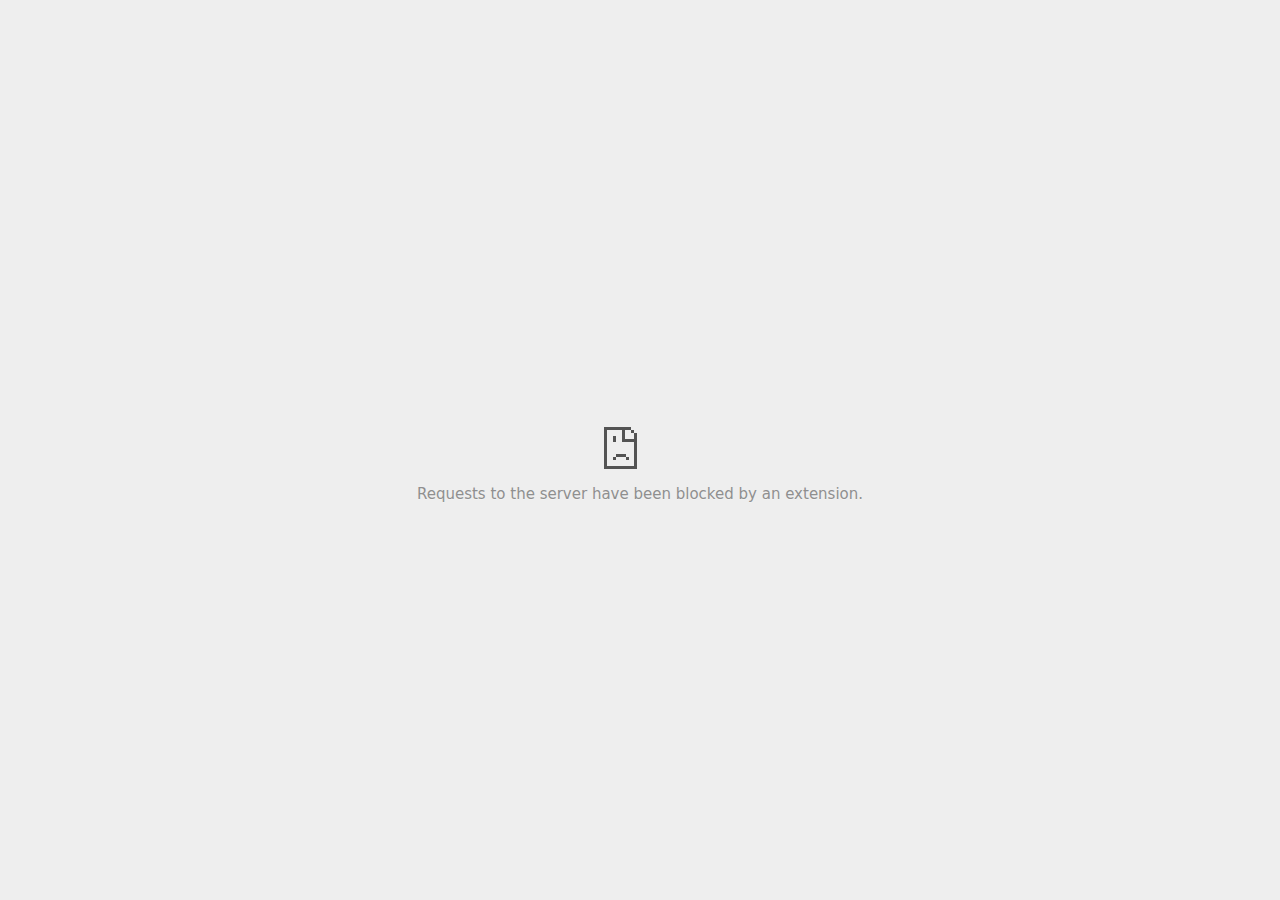
<file: images/_http___gph.is_1F3XP0w_ - Google Search_files/saved_resource(1).html>
<!DOCTYPE html>
<!-- saved from url=(0028)data:text/html,chromewebdata -->
<html i18n-values="dir:textdirection;lang:language" subframe="" dir="ltr" lang="en" i18n-processed=""><head><meta http-equiv="Content-Type" content="text/html; charset=UTF-8">
  
  <meta name="viewport" content="width=device-width, initial-scale=1.0,
                                 maximum-scale=1.0, user-scalable=no">
  <title i18n-content="title">clients5.google.com</title>
  <style>/* Copyright 2014 The Chromium Authors. All rights reserved.
   Use of this source code is governed by a BSD-style license that can be
   found in the LICENSE file. */

a {
  color: #585858;
}

.bad-clock .icon {
  background-image: -webkit-image-set(
      url([data-uri]) 1x,
      url([data-uri]) 2x);
}

body {
  background-color: #f7f7f7;
  color: #646464;
}

body.safe-browsing {
  background-color: rgb(206, 52, 38);
  color: white;
}

button {
  -webkit-user-select: none;
  background: rgb(66, 133, 244);
  border: 0;
  border-radius: 2px;
  box-sizing: border-box;
  color: #fff;
  cursor: pointer;
  float: right;
  font-size: .875em;
  margin: 0;
  padding: 10px 24px;
  transition: box-shadow 200ms cubic-bezier(0.4, 0, 0.2, 1);
}

[dir='rtl'] button {
  float: left;
}

button:active {
  background: rgb(50, 102, 213);
  outline: 0;
}

button:hover {
  box-shadow: 0 1px 3px rgba(0, 0, 0, .50);
}

#debugging {
  display: inline;
  overflow: auto;
}

.debugging-content {
  line-height: 1em;
  margin-bottom: 0;
  margin-top: 1em;
}

.debugging-content-fixed-width {
  display: block;
  font-family: monospace;
  font-size: 1.2em;
  margin-top: 0.5em;
}

.debugging-title {
  font-weight: bold;
}

#details {
  color: #696969;
  margin: 45px 0 50px;
}

#details p:not(:first-of-type) {
  margin-top: 20px;
}

#details-button {
  background: inherit;
  border: 0;
  float: none;
  margin: 0;
  padding: 10px 0;
  text-transform: uppercase;
}

#details-button:hover {
  box-shadow: inherit;
  text-decoration: underline;
}

.error-code {
  color: #646464;
  display: inline;
  font-size: .86667em;
  margin-top: 15px;
  opacity: 1;
  text-transform: uppercase;
}

#error-debugging-info {
  font-size: 0.8em;
}

h1 {
  color: #333;
  font-size: 1.6em;
  font-weight: normal;
  line-height: 1.25em;
  margin-bottom: 16px;
}

h2 {
  font-size: 1.2em;
  font-weight: normal;
}

.hidden {
  display: none;
}

html {
  -webkit-text-size-adjust: 100%;
  font-size: 125%;
}

.icon {
  background-repeat: no-repeat;
  background-size: 100%;
  height: 72px;
  margin: 0 0 40px;
  width: 72px;
}

input[type=checkbox] {
  opacity: 0;
}

input[type=checkbox]:focus ~ .checkbox {
  outline: -webkit-focus-ring-color auto 5px;
}

.interstitial-wrapper {
  box-sizing: border-box;
  font-size: 1em;
  line-height: 1.6em;
  margin: 100px auto 0;
  max-width: 600px;
  width: 100%;
}

#main-message > p {
  display: inline;
}

#extended-reporting-opt-in {
  font-size: .875em;
  margin-top: 39px;
}

#extended-reporting-opt-in label {
  position: relative;
  display: flex;
  align-items: flex-start;
}

.nav-wrapper {
  margin-top: 51px;
}

.nav-wrapper::after {
  clear: both;
  content: '';
  display: table;
  width: 100%;
}

.safe-browsing :-webkit-any(
    a, #details, #details-button, h1, h2, p, .small-link) {
  color: white;
}

.safe-browsing button {
  background-color: rgba(255, 255, 255, .15);
}

.safe-browsing button:active {
  background-color: rgba(255, 255, 255, .25);
}

.safe-browsing button:hover {
  box-shadow: 0 2px 3px rgba(0, 0, 0, .5);
}

.safe-browsing .error-code {
  display: none;
}

.safe-browsing .icon {
  background-image: -webkit-image-set(
      url([data-uri]) 1x,
      url([data-uri]) 2x);
}

.small-link {
  color: #696969;
  font-size: .875em;
}

.ssl .icon {
  background-image: -webkit-image-set(
      url([data-uri]) 1x,
      url([data-uri]) 2x);
}

.captive-portal .icon {
  background-image: -webkit-image-set(
      url([data-uri]) 1x,
      url([data-uri]) 2x);
}

.checkboxes {
  flex: 0 0 24px;
}

.checkbox {
  background: transparent;
  border: 1px solid white;
  border-radius: 2px;
  display: block;
  height: 14px;
  left: 0;
  position: absolute;
  right: 0;
  top: 3px;
  width: 14px;
}

.checkbox::before {
  background: transparent;
  border: 2px solid white;
  border-right-width: 0;
  border-top-width: 0;
  content: '';
  height: 4px;
  left: 2px;
  opacity: 0;
  position: absolute;
  top: 3px;
  transform: rotate(-45deg);
  width: 9px;
}

.ssl-opt-in .checkbox {
  border-color: #696969;
}

.ssl-opt-in .checkbox::before {
  border-color: #696969;
}

input[type=checkbox]:checked ~ .checkbox::before {
  opacity: 1;
}

@media (max-width: 700px) {
  .interstitial-wrapper {
    padding: 0 10%;
  }

  #error-debugging-info {
    overflow: auto;
  }
}

@media (max-height: 600px) {
  .error-code {
    margin-top: 10px;
  }
}

@media (max-width: 420px) {
  button,
  [dir='rtl'] button,
  .small-link {
    float: none;
    font-size: .825em;
    font-weight: 400;
    margin: 0;
    text-transform: uppercase;
    width: 100%;
  }

  #details {
    margin: 20px 0 20px 0;
  }

  #details p:not(:first-of-type) {
    margin-top: 10px;
  }

  #details-button {
    display: block;
    margin-top: 20px;
    text-align: center;
    width: 100%;
  }

  .interstitial-wrapper {
    padding: 0 5%;
  }

  #extended-reporting-opt-in {
    margin-top: 24px;
  }

  .nav-wrapper {
    margin-top: 30px;
  }
}

/**
 * Mobile specific styling.
 * Navigation buttons are anchored to the bottom of the screen.
 * Details message replaces the top content in its own scrollable area.
 */

@media (max-width: 420px) and (max-height: 736px) and (orientation: portrait) {
  #details-button {
    border: 0;
    margin: 8px 0 0;
  }

  .secondary-button {
    -webkit-margin-end: 0;
    margin-top: 16px;
  }
}

/* Fixed nav. */
@media (min-width: 240px) and (max-width: 420px) and
       (min-height: 401px) and (max-height: 736px) and (orientation:portrait),
       (min-width: 421px) and (max-width: 736px) and (min-height: 240px) and
       (max-height: 420px) and (orientation:landscape) {
  body .nav-wrapper {
    background: #f7f7f7;
    bottom: 0;
    box-shadow: 0 -22px 40px rgb(247, 247, 247);
    left: 0;
    margin: 0;
    max-width: 736px;
    padding-left: 24px;
    padding-right: 24px;
    position: fixed;
    z-index: 2;
  }

  body.safe-browsing .nav-wrapper {
    background: rgb(206, 52, 38);
    box-shadow: 0 -22px 40px rgb(206, 52, 38);
  }

  .interstitial-wrapper {
    max-width: 736px;
  }

  #details,
  #main-content {
    padding-bottom: 40px;
  }
}

@media (max-width: 420px) and (max-height: 736px) and (orientation: portrait),
       (max-width: 736px) and (max-height: 420px) and (orientation: landscape) {
  body {
    margin: 0 auto;
  }

  button,
  [dir='rtl'] button,
  button.small-link {
    font-family: Roboto-Regular,Helvetica;
    font-size: .933em;
    font-weight: 600;
    margin: 6px 0;
    text-transform: uppercase;
    transform: translatez(0);
  }

  .nav-wrapper {
    box-sizing: border-box;
    padding-bottom: 8px;
    width: 100%;
  }

  .error-code {
    margin-top: 0;
  }

  #details {
    box-sizing: border-box;
    height: auto;
    margin: 0;
    opacity: 1;
    transition: opacity 250ms cubic-bezier(0.4, 0, 0.2, 1);
  }

  #details.hidden,
  #main-content.hidden {
    display: block;
    height: 0;
    opacity: 0;
    overflow: hidden;
    transition: none;
  }

  #details-button {
    padding-bottom: 16px;
    padding-top: 16px;
  }

  h1 {
    font-size: 1.5em;
    margin-bottom: 8px;
  }

  .icon {
    margin-bottom: 12px;
  }

  .interstitial-wrapper {
    box-sizing: border-box;
    margin: 24px auto 12px;
    padding: 0 24px;
    position: relative;
  }

  .interstitial-wrapper p {
    font-size: .95em;
    line-height: 1.61em;
    margin-top: 8px;
  }

  #main-content {
    margin: 0;
    transition: opacity 100ms cubic-bezier(0.4, 0, 0.2, 1);
  }

  .small-link {
    border: 0;
  }

  .suggested-left > #control-buttons,
  .suggested-right > #control-buttons {
    float: none;
    margin: 0;
  }
}

@media (min-height: 400px) and (orientation:portrait) {
  .interstitial-wrapper {
    margin-bottom: 145px;
  }
}

@media (min-height: 299px) and (orientation:portrait) {
  .nav-wrapper {
    padding-bottom: 16px;
  }
}

@media (min-height: 405px) and (max-height: 736px) and
       (max-width: 420px) and (orientation:portrait) {
  .icon {
    margin-bottom: 24px;
  }

  .interstitial-wrapper {
    margin-top: 64px;
  }
}

@media (min-height: 480px) and (max-width: 420px) and
       (max-height: 736px) and (orientation: portrait),
       (min-height: 338px) and (max-height: 420px) and (max-width: 736px) and
       (orientation: landscape) {
  .icon {
    margin-bottom: 24px;
  }

  .nav-wrapper {
    padding-bottom: 24px;
  }
}

@media (min-height: 500px) and (max-width: 414px) and (orientation: portrait) {
  .interstitial-wrapper {
    margin-top: 96px;
  }
}

/* Phablet sizing */
@media (min-width: 375px) and (min-height: 641px) and (max-height: 736px) and
       (max-width: 414px) and (orientation: portrait) {
  button,
  [dir='rtl'] button,
  .small-link {
    font-size: 1em;
    padding-bottom: 12px;
    padding-top: 12px;
  }

  body:not(.offline) .icon {
    height: 80px;
    width: 80px;
  }

  #details-button {
    margin-top: 28px;
  }

  h1 {
    font-size: 1.7em;
  }

  .icon {
    margin-bottom: 28px;
  }

  .interstitial-wrapper {
    padding: 28px;
  }

  .interstitial-wrapper p {
    font-size: 1.05em;
  }

  .nav-wrapper {
    padding: 28px;
  }
}

@media (min-width: 420px) and (max-width: 736px) and
       (min-height: 240px) and (max-height: 298px) and
       (orientation:landscape) {
  body:not(.offline) .icon {
    height: 50px;
    width: 50px;
  }

  .icon {
    padding-top: 0;
  }

  .interstitial-wrapper {
    margin-top: 16px;
  }

  .nav-wrapper {
    padding: 0 24px 8px;
  }
}

@media (min-width: 420px) and (max-width: 736px) and
       (min-height: 240px) and (max-height: 420px) and
       (orientation:landscape) {
  #details-button {
    margin: 0;
  }

  .interstitial-wrapper {
    margin-bottom: 70px;
  }

  .nav-wrapper {
    margin-top: 0;
  }

  #extended-reporting-opt-in {
    margin-top: 0;
  }
}

/* Phablet landscape */
@media (min-width: 680px) and (max-height: 414px) {
  .interstitial-wrapper {
    margin: 24px auto;
  }

  .nav-wrapper {
    margin: 16px auto 0;
  }
}

@media (max-height: 240px) and (orientation: landscape),
       (max-height: 480px) and (orientation: portrait),
       (max-width: 419px) and (max-height: 323px) {
  body:not(.offline) .icon {
    height: 56px;
    width: 56px;
  }

  .icon {
    margin-bottom: 16px;
  }
}

/* Small mobile screens. No fixed nav. */
@media (max-height: 400px) and (orientation: portrait),
       (max-height: 239px) and (orientation: landscape),
       (max-width: 419px) and (max-height: 399px) {
  .interstitial-wrapper {
    display: flex;
    flex-direction: column;
    margin-bottom: 0;
  }

  #details {
    flex: 1 1 auto;
    order: 0;
  }

  #main-content {
    flex: 1 1 auto;
    order: 0;
  }

  .nav-wrapper {
    flex: 0 1 auto;
    margin-top: 8px;
    order: 1;
    padding-left: 0;
    padding-right: 0;
    position: relative;
    width: 100%;
  }
}

@media (max-width: 239px) and (orientation: portrait) {
  .nav-wrapper {
    padding-left: 0;
    padding-right: 0;
  }
}
</style>
  <style>/* Copyright 2013 The Chromium Authors. All rights reserved.
 * Use of this source code is governed by a BSD-style license that can be
 * found in the LICENSE file. */

/* Don't use the main frame div when the error is in a subframe. */
html[subframe] #main-frame-error {
  display: none;
}

/* Don't use the subframe error div when the error is in a main frame. */
html:not([subframe]) #sub-frame-error {
  display: none;
}

#diagnose-button {
  -webkit-margin-start: 0;
  float: none;
  margin-bottom: 10px;
  margin-top: 20px;
}

h1 {
  margin-top: 0;
  word-wrap: break-word;
}

h1 span {
  font-weight: 500;
}

h2 {
  color: #666;
  font-size: 1.2em;
  font-weight: normal;
  margin: 10px 0;
}

a {
  color: rgb(17, 85, 204);
  text-decoration: none;
}

.icon {
  -webkit-user-select: none;
  display: inline-block;
}

.icon-generic {
  /**
   * Can't access chrome://theme/IDR_ERROR_NETWORK_GENERIC from an untrusted
   * renderer process, so embed the resource manually.
   */
  content: -webkit-image-set(
      url([data-uri]) 1x,
      url([data-uri]) 2x);
}

.icon-offline {
  content: -webkit-image-set(
      url([data-uri]) 1x,
      url([data-uri]) 2x);
  position: relative;
}

.icon-disabled {
  content: -webkit-image-set(
      url([data-uri]) 1x,
      url([data-uri]) 2x);
  width: 112px;
}

.error-code {
  display: block;
  font-size: .8em;
}

#content-top {
  margin: 20px;
}

#help-box-inner {
  background-color: #f9f9f9;
  border-top: 1px solid #EEE;
  color: #444;
  padding: 20px;
  text-align: start;
}

.hidden {
  display: none;
}

#suggestion {
  margin-top: 15px;
}

#suggestions-list p {
  -webkit-margin-after: 0;
}

#suggestions-list ul {
  margin-top: 0;
}

.single-suggestion {
  list-style-type: none;
  padding-left: 0;
}

#short-suggestion {
  margin-top: 5px;
}

#sub-frame-error-details {

  color: #8F8F8F;

  /* Not done on mobile for performance reasons. */
  text-shadow: 0 1px 0 rgba(255,255,255,0.3);

}

[jscontent=hostName],
[jscontent=failedUrl] {
  overflow-wrap: break-word;
}

#search-container {
  /* Prevents a space between controls. */
  display: flex;
  margin-top: 20px;
}

#search-box {
  border: 1px solid #cdcdcd;
  flex-grow: 1;
  font-size: 1em;
  height: 26px;
  margin-right: 0;
  padding: 1px 9px;
}

#search-box:focus {
  border: 1px solid rgb(93, 154, 255);
  outline: none;
}

#search-button {
  border: none;
  border-bottom-left-radius: 0;
  border-top-left-radius: 0;
  box-shadow: none;
  display: flex;
  height: 30px;
  margin: 0;
  padding: 0;
  width: 60px;
}

#search-image {
  content:
      -webkit-image-set(
          url([data-uri]) 1x,
          url([data-uri]) 2x);
  margin: auto;
}

.secondary-button {
  -webkit-margin-end: 16px;
  background: #d9d9d9;
  color: #696969;
}

.snackbar {
  background: #323232;
  border-radius: 2px;
  bottom: 24px;
  box-sizing: border-box;
  color: #fff;
  font-size: .87em;
  left: 24px;
  max-width: 568px;
  min-width: 288px;
  opacity: 0;
  padding: 16px 24px 12px;
  position: fixed;
  transform: translateY(90px);
  will-change: opacity, transform;
  z-index: 999;
}

.snackbar-show {
  -webkit-animation:
    show-snackbar .25s cubic-bezier(0.0, 0.0, 0.2, 1) forwards,
    hide-snackbar .25s cubic-bezier(0.4, 0.0, 1, 1) forwards 5s;
}

@-webkit-keyframes show-snackbar {
  100% {
    opacity: 1;
    transform: translateY(0);
  }
}

@-webkit-keyframes hide-snackbar {
  0% {
    opacity: 1;
    transform: translateY(0);
  }
  100% {
    opacity: 0;
    transform: translateY(90px);
  }
}

.suggestions {
  margin-top: 18px;
}

.suggestion-header {
  font-weight: bold;
  margin-bottom: 4px;
}

.suggestion-body {
  color: #777;
}

/* Increase line height at higher resolutions. */
@media (min-width: 641px) and (min-height: 641px) {
  #help-box-inner {
    line-height: 18px;
  }
}

/* Decrease padding at low sizes. */
@media (max-width: 640px), (max-height: 640px) {
  h1 {
    margin: 0 0 15px;
  }
  #content-top {
    margin: 15px;
  }
  #help-box-inner {
    padding: 20px;
  }
  .suggestions {
    margin-top: 10px;
  }
  .suggestion-header {
    margin-bottom: 0;
  }
}

/* Don't allow overflow when in a subframe. */
html[subframe] body {
  overflow: hidden;
}

#sub-frame-error {
  -webkit-align-items: center;
  background-color: #DDD;
  display: -webkit-flex;
  -webkit-flex-flow: column;
  height: 100%;
  -webkit-justify-content: center;
  left: 0;
  position: absolute;
  text-align: center;
  top: 0;
  transition: background-color .2s ease-in-out;
  width: 100%;
}

#sub-frame-error:hover {
  background-color: #EEE;
}

#sub-frame-error .icon-generic {
  margin: 0 0 16px;
}

#sub-frame-error-details {
  margin: 0 10px;
  text-align: center;
  visibility: hidden;
}

/* Show details only when hovering. */
#sub-frame-error:hover #sub-frame-error-details {
  visibility: visible;
}

/* If the iframe is too small, always hide the error code. */
/* TODO(mmenke): See if overflow: no-display works better, once supported. */
@media (max-width: 200px), (max-height: 95px) {
  #sub-frame-error-details {
    display: none;
  }
}

/* Adjust icon for small embedded frames in apps. */
@media (max-height: 100px) {
  #sub-frame-error .icon-generic {
    height: auto;
    margin: 0;
    padding-top: 0;
    width: 25px;
  }
}

/* details-button is special; it's a <button> element that looks like a link. */
#details-button {
  box-shadow: none;
  min-width: 0;
}

/* Styles for platform dependent separation of controls and details button. */
.suggested-left > #control-buttons,
.suggested-left #stale-load-button,
.suggested-right > #details-button {
  float: left;
}

.suggested-right > #control-buttons,
.suggested-right #stale-load-button,
.suggested-left > #details-button {
  float: right;
}

.suggested-left .secondary-button {
  -webkit-margin-end: 0px;
  -webkit-margin-start: 16px;
}

#details-button.singular {
  float: none;
}

/* download-button shows both icon and text. */
#download-button {
  box-shadow: none;
  position: relative;
}

#download-button:before {
  -webkit-margin-end: 4px;
  background: -webkit-image-set(
      url([data-uri]) 1x,
      url([data-uri]) 2x)
    no-repeat;
  content: '';
  display: inline-block;
  width: 24px;
  height: 24px;
  vertical-align: middle;
}

#download-button:disabled {
  background: rgb(180, 206, 249);
  color: rgb(255, 255, 255);
}

#buttons::after {
  clear: both;
  content: '';
  display: block;
  width: 100%;
}

/* Offline page */
.offline {
  transition: -webkit-filter 1.5s cubic-bezier(0.65, 0.05, 0.36, 1),
              background-color 1.5s cubic-bezier(0.65, 0.05, 0.36, 1);
  will-change: -webkit-filter, background-color;
}

.offline #main-message > p {
  display: none;
}

.offline.inverted {
  -webkit-filter: invert(100%);
  background-color: #000;
}

.offline .interstitial-wrapper {
  color: #2b2b2b;
  font-size: 1em;
  line-height: 1.55;
  margin: 0 auto;
  max-width: 600px;
  padding-top: 100px;
  width: 100%;
}

.offline .runner-container {
  direction: ltr;
  height: 150px;
  max-width: 600px;
  overflow: hidden;
  position: absolute;
  top: 35px;
  width: 44px;
}

.offline .runner-canvas {
  height: 150px;
  max-width: 600px;
  opacity: 1;
  overflow: hidden;
  position: absolute;
  top: 0;
  z-index: 2;
}

.offline .controller {
  background: rgba(247,247,247, .1);
  height: 100vh;
  left: 0;
  position: absolute;
  top: 0;
  width: 100vw;
  z-index: 1;
}

#offline-resources {
  display: none;
}

@media (max-width: 420px) {
  .suggested-left > #control-buttons,
  .suggested-right > #control-buttons {
    float: none;
  }

  .snackbar {
    left: 0;
    bottom: 0;
    width: 100%;
    border-radius: 0;
  }
}

@media (max-height: 350px) {
  h1 {
    margin: 0 0 15px;
  }

  .icon-offline {
    margin: 0 0 10px;
  }

  .interstitial-wrapper {
    margin-top: 5%;
  }

  .nav-wrapper {
    margin-top: 30px;
  }
}

@media (min-width: 600px) and (max-width: 736px) and (orientation: landscape) {
  .offline .interstitial-wrapper {
    margin-left: 0;
    margin-right: 0;
  }
}

@media (min-width: 420px) and (max-width: 736px) and
       (min-height: 240px) and (max-height: 420px) and
       (orientation:landscape) {
  .interstitial-wrapper {
    margin-bottom: 100px;
  }
}

@media (min-height: 240px) and (orientation: landscape) {
  .offline .interstitial-wrapper {
    margin-bottom: 90px;
  }

  .icon-offline {
    margin-bottom: 20px;
  }
}

@media (max-height: 320px) and (orientation: landscape) {
  .icon-offline {
    margin-bottom: 0;
  }

  .offline .runner-container {
    top: 10px;
  }
}

@media (max-width: 240px) {
  button {
    padding-left: 12px;
    padding-right: 12px;
  }

  .interstitial-wrapper {
    overflow: inherit;
    padding: 0 8px;
  }
}

@media (max-width: 120px) {
  button {
    width: auto;
  }
}
</style>
  <script>// Copyright 2015 The Chromium Authors. All rights reserved.
// Use of this source code is governed by a BSD-style license that can be
// found in the LICENSE file.

var mobileNav = false;

/**
 * For small screen mobile the navigation buttons are moved
 * below the advanced text.
 */
function onResize() {
  var helpOuterBox = document.querySelector('#details');
  var mainContent = document.querySelector('#main-content');
  var mediaQuery = '(min-width: 240px) and (max-width: 420px) and ' +
      '(max-height: 736px) and (min-height: 401px) and ' +
      '(orientation: portrait), (max-width: 736px) and ' +
      '(max-height: 420px) and (min-height: 240px) and ' +
      '(min-width: 421px) and (orientation: landscape)';

  var detailsHidden = helpOuterBox.classList.contains('hidden');
  var runnerContainer = document.querySelector('.runner-container');

  // Check for change in nav status.
  if (mobileNav != window.matchMedia(mediaQuery).matches) {
    mobileNav = !mobileNav;

    // Handle showing the top content / details sections according to state.
    if (mobileNav) {
      mainContent.classList.toggle('hidden', !detailsHidden);
      helpOuterBox.classList.toggle('hidden', detailsHidden);
      if (runnerContainer) {
        runnerContainer.classList.toggle('hidden', !detailsHidden);
      }
    } else if (!detailsHidden) {
      // Non mobile nav with visible details.
      mainContent.classList.remove('hidden');
      helpOuterBox.classList.remove('hidden');
      if (runnerContainer) {
        runnerContainer.classList.remove('hidden');
      }
    }
  }
}

function setupMobileNav() {
  window.addEventListener('resize', onResize);
  onResize();
}

document.addEventListener('DOMContentLoaded', setupMobileNav);
</script>
  <script>// Copyright 2013 The Chromium Authors. All rights reserved.
// Use of this source code is governed by a BSD-style license that can be
// found in the LICENSE file.

function toggleHelpBox() {
  var helpBoxOuter = document.getElementById('details');
  helpBoxOuter.classList.toggle('hidden');
  var detailsButton = document.getElementById('details-button');
  if (helpBoxOuter.classList.contains('hidden'))
    detailsButton.innerText = detailsButton.detailsText;
  else
    detailsButton.innerText = detailsButton.hideDetailsText;

  // Details appears over the main content on small screens.
  if (mobileNav) {
    document.getElementById('main-content').classList.toggle('hidden');
    var runnerContainer = document.querySelector('.runner-container');
    if (runnerContainer) {
      runnerContainer.classList.toggle('hidden');
    }
  }
}

function diagnoseErrors() {
// 
    if (window.errorPageController)
      errorPageController.diagnoseErrorsButtonClick();
// 
// 
}

// Subframes use a different layout but the same html file.  This is to make it
// easier to support platforms that load the error page via different
// mechanisms (Currently just iOS).
if (window.top.location != window.location)
  document.documentElement.setAttribute('subframe', '');

// Re-renders the error page using |strings| as the dictionary of values.
// Used by NetErrorTabHelper to update DNS error pages with probe results.
function updateForDnsProbe(strings) {
  var context = new JsEvalContext(strings);
  jstProcess(context, document.getElementById('t'));
}

// Given the classList property of an element, adds an icon class to the list
// and removes the previously-
function updateIconClass(classList, newClass) {
  var oldClass;

  if (classList.hasOwnProperty('last_icon_class')) {
    oldClass = classList['last_icon_class'];
    if (oldClass == newClass)
      return;
  }

  classList.add(newClass);
  if (oldClass !== undefined)
    classList.remove(oldClass);

  classList['last_icon_class'] = newClass;

  if (newClass == 'icon-offline') {
    document.body.classList.add('offline');
    new Runner('.interstitial-wrapper');
  } else {
    document.body.classList.add('neterror');
  }
}

// Does a search using |baseSearchUrl| and the text in the search box.
function search(baseSearchUrl) {
  var searchTextNode = document.getElementById('search-box');
  document.location = baseSearchUrl + searchTextNode.value;
  return false;
}

// Use to track clicks on elements generated by the navigation correction
// service.  If |trackingId| is negative, the element does not come from the
// correction service.
function trackClick(trackingId) {
  // This can't be done with XHRs because XHRs are cancelled on navigation
  // start, and because these are cross-site requests.
  if (trackingId >= 0 && errorPageController)
    errorPageController.trackClick(trackingId);
}

// Called when an <a> tag generated by the navigation correction service is
// clicked.  Separate function from trackClick so the resources don't have to
// be updated if new data is added to jstdata.
function linkClicked(jstdata) {
  trackClick(jstdata.trackingId);
}

// Implements button clicks.  This function is needed during the transition
// between implementing these in trunk chromium and implementing them in
// iOS.
function reloadButtonClick(url) {
  if (window.errorPageController) {
    errorPageController.reloadButtonClick();
  } else {
    location = url;
  }
}

function showSavedCopyButtonClick() {
  if (window.errorPageController) {
    errorPageController.showSavedCopyButtonClick();
  }
}

function downloadButtonClick() {
  if (window.errorPageController) {
    errorPageController.downloadButtonClick();
    var downloadButton = document.getElementById('download-button');
    downloadButton.disabled = true;
    downloadButton.textContent = downloadButton.disabledText;
  }
}

function detailsButtonClick() {
  if (window.errorPageController)
    errorPageController.detailsButtonClick();
}

/**
 * Replace the reload button with the Google cached copy suggestion.
 */
function setUpCachedButton(buttonStrings) {
  var reloadButton = document.getElementById('reload-button');

  reloadButton.textContent = buttonStrings.msg;
  var url = buttonStrings.cacheUrl;
  var trackingId = buttonStrings.trackingId;
  reloadButton.onclick = function(e) {
    e.preventDefault();
    trackClick(trackingId);
    if (window.errorPageController) {
      errorPageController.trackCachedCopyButtonClick();
    }
    location = url;
  };
  reloadButton.style.display = '';
  document.getElementById('control-buttons').hidden = false;
}

var primaryControlOnLeft = true;
// 
primaryControlOnLeft = false;
// 

function onDocumentLoad() {
  var controlButtonDiv = document.getElementById('control-buttons');
  var reloadButton = document.getElementById('reload-button');
  var detailsButton = document.getElementById('details-button');
  var showSavedCopyButton = document.getElementById('show-saved-copy-button');
  var downloadButton = document.getElementById('download-button');

  var reloadButtonVisible = loadTimeData.valueExists('reloadButton') &&
      loadTimeData.getValue('reloadButton').msg;
  var showSavedCopyButtonVisible =
      loadTimeData.valueExists('showSavedCopyButton') &&
      loadTimeData.getValue('showSavedCopyButton').msg;
  var downloadButtonVisible =
      loadTimeData.valueExists('downloadButton') &&
      loadTimeData.getValue('downloadButton').msg;

  var primaryButton, secondaryButton;
  if (showSavedCopyButton.primary) {
    primaryButton = showSavedCopyButton;
    secondaryButton = reloadButton;
  } else {
    primaryButton = reloadButton;
    secondaryButton = showSavedCopyButton;
  }

  // Sets up the proper button layout for the current platform.
  if (primaryControlOnLeft) {
    buttons.classList.add('suggested-left');
    controlButtonDiv.insertBefore(secondaryButton, primaryButton);
  } else {
    buttons.classList.add('suggested-right');
    controlButtonDiv.insertBefore(primaryButton, secondaryButton);
  }

  // Check for Google cached copy suggestion.
  if (loadTimeData.valueExists('cacheButton')) {
    setUpCachedButton(loadTimeData.getValue('cacheButton'));
  }

  if (reloadButton.style.display == 'none' &&
      showSavedCopyButton.style.display == 'none' &&
      downloadButton.style.display == 'none') {
    detailsButton.classList.add('singular');
  }

  // Show control buttons.
  if (reloadButtonVisible || showSavedCopyButtonVisible ||
      downloadButtonVisible) {
    controlButtonDiv.hidden = false;

    // Set the secondary button state in the cases of two call to actions.
    if ((reloadButtonVisible || downloadButtonVisible) &&
        showSavedCopyButtonVisible) {
      secondaryButton.classList.add('secondary-button');
    }
  }
}

document.addEventListener('DOMContentLoaded', onDocumentLoad);
</script>
  <script>// Copyright (c) 2014 The Chromium Authors. All rights reserved.
// Use of this source code is governed by a BSD-style license that can be
// found in the LICENSE file.
(function() {
'use strict';
/**
 * T-Rex runner.
 * @param {string} outerContainerId Outer containing element id.
 * @param {Object} opt_config
 * @constructor
 * @export
 */
function Runner(outerContainerId, opt_config) {
  // Singleton
  if (Runner.instance_) {
    return Runner.instance_;
  }
  Runner.instance_ = this;

  this.outerContainerEl = document.querySelector(outerContainerId);
  this.containerEl = null;
  this.snackbarEl = null;

  this.config = opt_config || Runner.config;

  this.dimensions = Runner.defaultDimensions;

  this.canvas = null;
  this.canvasCtx = null;

  this.tRex = null;

  this.distanceMeter = null;
  this.distanceRan = 0;

  this.highestScore = 0;

  this.time = 0;
  this.runningTime = 0;
  this.msPerFrame = 1000 / FPS;
  this.currentSpeed = this.config.SPEED;

  this.obstacles = [];

  this.activated = false; // Whether the easter egg has been activated.
  this.playing = false; // Whether the game is currently in play state.
  this.crashed = false;
  this.paused = false;
  this.inverted = false;
  this.invertTimer = 0;
  this.resizeTimerId_ = null;

  this.playCount = 0;

  // Sound FX.
  this.audioBuffer = null;
  this.soundFx = {};

  // Global web audio context for playing sounds.
  this.audioContext = null;

  // Images.
  this.images = {};
  this.imagesLoaded = 0;

  if (this.isDisabled()) {
    this.setupDisabledRunner();
  } else {
    this.loadImages();
  }
}
window['Runner'] = Runner;


/**
 * Default game width.
 * @const
 */
var DEFAULT_WIDTH = 600;

/**
 * Frames per second.
 * @const
 */
var FPS = 60;

/** @const */
var IS_HIDPI = window.devicePixelRatio > 1;

/** @const */
var IS_IOS = /iPad|iPhone|iPod/.test(window.navigator.platform);

/** @const */
var IS_MOBILE = /Android/.test(window.navigator.userAgent) || IS_IOS;

/** @const */
var IS_TOUCH_ENABLED = 'ontouchstart' in window;

/**
 * Default game configuration.
 * @enum {number}
 */
Runner.config = {
  ACCELERATION: 0.001,
  BG_CLOUD_SPEED: 0.2,
  BOTTOM_PAD: 10,
  CLEAR_TIME: 3000,
  CLOUD_FREQUENCY: 0.5,
  GAMEOVER_CLEAR_TIME: 750,
  GAP_COEFFICIENT: 0.6,
  GRAVITY: 0.6,
  INITIAL_JUMP_VELOCITY: 12,
  INVERT_FADE_DURATION: 12000,
  INVERT_DISTANCE: 700,
  MAX_BLINK_COUNT: 3,
  MAX_CLOUDS: 6,
  MAX_OBSTACLE_LENGTH: 3,
  MAX_OBSTACLE_DUPLICATION: 2,
  MAX_SPEED: 13,
  MIN_JUMP_HEIGHT: 35,
  MOBILE_SPEED_COEFFICIENT: 1.2,
  RESOURCE_TEMPLATE_ID: 'audio-resources',
  SPEED: 6,
  SPEED_DROP_COEFFICIENT: 3
};


/**
 * Default dimensions.
 * @enum {string}
 */
Runner.defaultDimensions = {
  WIDTH: DEFAULT_WIDTH,
  HEIGHT: 150
};


/**
 * CSS class names.
 * @enum {string}
 */
Runner.classes = {
  CANVAS: 'runner-canvas',
  CONTAINER: 'runner-container',
  CRASHED: 'crashed',
  ICON: 'icon-offline',
  INVERTED: 'inverted',
  SNACKBAR: 'snackbar',
  SNACKBAR_SHOW: 'snackbar-show',
  TOUCH_CONTROLLER: 'controller'
};


/**
 * Sprite definition layout of the spritesheet.
 * @enum {Object}
 */
Runner.spriteDefinition = {
  LDPI: {
    CACTUS_LARGE: {x: 332, y: 2},
    CACTUS_SMALL: {x: 228, y: 2},
    CLOUD: {x: 86, y: 2},
    HORIZON: {x: 2, y: 54},
    MOON: {x: 484, y: 2},
    PTERODACTYL: {x: 134, y: 2},
    RESTART: {x: 2, y: 2},
    TEXT_SPRITE: {x: 655, y: 2},
    TREX: {x: 848, y: 2},
    STAR: {x: 645, y: 2}
  },
  HDPI: {
    CACTUS_LARGE: {x: 652, y: 2},
    CACTUS_SMALL: {x: 446, y: 2},
    CLOUD: {x: 166, y: 2},
    HORIZON: {x: 2, y: 104},
    MOON: {x: 954, y: 2},
    PTERODACTYL: {x: 260, y: 2},
    RESTART: {x: 2, y: 2},
    TEXT_SPRITE: {x: 1294, y: 2},
    TREX: {x: 1678, y: 2},
    STAR: {x: 1276, y: 2}
  }
};


/**
 * Sound FX. Reference to the ID of the audio tag on interstitial page.
 * @enum {string}
 */
Runner.sounds = {
  BUTTON_PRESS: 'offline-sound-press',
  HIT: 'offline-sound-hit',
  SCORE: 'offline-sound-reached'
};


/**
 * Key code mapping.
 * @enum {Object}
 */
Runner.keycodes = {
  JUMP: {'38': 1, '32': 1},  // Up, spacebar
  DUCK: {'40': 1},  // Down
  RESTART: {'13': 1}  // Enter
};


/**
 * Runner event names.
 * @enum {string}
 */
Runner.events = {
  ANIM_END: 'webkitAnimationEnd',
  CLICK: 'click',
  KEYDOWN: 'keydown',
  KEYUP: 'keyup',
  MOUSEDOWN: 'mousedown',
  MOUSEUP: 'mouseup',
  RESIZE: 'resize',
  TOUCHEND: 'touchend',
  TOUCHSTART: 'touchstart',
  VISIBILITY: 'visibilitychange',
  BLUR: 'blur',
  FOCUS: 'focus',
  LOAD: 'load'
};


Runner.prototype = {
  /**
   * Whether the easter egg has been disabled. CrOS enterprise enrolled devices.
   * @return {boolean}
   */
  isDisabled: function() {
    return loadTimeData && loadTimeData.valueExists('disabledEasterEgg');
  },

  /**
   * For disabled instances, set up a snackbar with the disabled message.
   */
  setupDisabledRunner: function() {
    this.containerEl = document.createElement('div');
    this.containerEl.className = Runner.classes.SNACKBAR;
    this.containerEl.textContent = loadTimeData.getValue('disabledEasterEgg');
    this.outerContainerEl.appendChild(this.containerEl);

    // Show notification when the activation key is pressed.
    document.addEventListener(Runner.events.KEYDOWN, function(e) {
      if (Runner.keycodes.JUMP[e.keyCode]) {
        this.containerEl.classList.add(Runner.classes.SNACKBAR_SHOW);
        document.querySelector('.icon').classList.add('icon-disabled');
      }
    }.bind(this));
  },

  /**
   * Setting individual settings for debugging.
   * @param {string} setting
   * @param {*} value
   */
  updateConfigSetting: function(setting, value) {
    if (setting in this.config && value != undefined) {
      this.config[setting] = value;

      switch (setting) {
        case 'GRAVITY':
        case 'MIN_JUMP_HEIGHT':
        case 'SPEED_DROP_COEFFICIENT':
          this.tRex.config[setting] = value;
          break;
        case 'INITIAL_JUMP_VELOCITY':
          this.tRex.setJumpVelocity(value);
          break;
        case 'SPEED':
          this.setSpeed(value);
          break;
      }
    }
  },

  /**
   * Cache the appropriate image sprite from the page and get the sprite sheet
   * definition.
   */
  loadImages: function() {
    if (IS_HIDPI) {
      Runner.imageSprite = document.getElementById('offline-resources-2x');
      this.spriteDef = Runner.spriteDefinition.HDPI;
    } else {
      Runner.imageSprite = document.getElementById('offline-resources-1x');
      this.spriteDef = Runner.spriteDefinition.LDPI;
    }

    if (Runner.imageSprite.complete) {
      this.init();
    } else {
      // If the images are not yet loaded, add a listener.
      Runner.imageSprite.addEventListener(Runner.events.LOAD,
          this.init.bind(this));
    }
  },

  /**
   * Load and decode base 64 encoded sounds.
   */
  loadSounds: function() {
    if (!IS_IOS) {
      this.audioContext = new AudioContext();

      var resourceTemplate =
          document.getElementById(this.config.RESOURCE_TEMPLATE_ID).content;

      for (var sound in Runner.sounds) {
        var soundSrc =
            resourceTemplate.getElementById(Runner.sounds[sound]).src;
        soundSrc = soundSrc.substr(soundSrc.indexOf(',') + 1);
        var buffer = decodeBase64ToArrayBuffer(soundSrc);

        // Async, so no guarantee of order in array.
        this.audioContext.decodeAudioData(buffer, function(index, audioData) {
            this.soundFx[index] = audioData;
          }.bind(this, sound));
      }
    }
  },

  /**
   * Sets the game speed. Adjust the speed accordingly if on a smaller screen.
   * @param {number} opt_speed
   */
  setSpeed: function(opt_speed) {
    var speed = opt_speed || this.currentSpeed;

    // Reduce the speed on smaller mobile screens.
    if (this.dimensions.WIDTH < DEFAULT_WIDTH) {
      var mobileSpeed = speed * this.dimensions.WIDTH / DEFAULT_WIDTH *
          this.config.MOBILE_SPEED_COEFFICIENT;
      this.currentSpeed = mobileSpeed > speed ? speed : mobileSpeed;
    } else if (opt_speed) {
      this.currentSpeed = opt_speed;
    }
  },

  /**
   * Game initialiser.
   */
  init: function() {
    // Hide the static icon.
    document.querySelector('.' + Runner.classes.ICON).style.visibility =
        'hidden';

    this.adjustDimensions();
    this.setSpeed();

    this.containerEl = document.createElement('div');
    this.containerEl.className = Runner.classes.CONTAINER;

    // Player canvas container.
    this.canvas = createCanvas(this.containerEl, this.dimensions.WIDTH,
        this.dimensions.HEIGHT, Runner.classes.PLAYER);

    this.canvasCtx = this.canvas.getContext('2d');
    this.canvasCtx.fillStyle = '#f7f7f7';
    this.canvasCtx.fill();
    Runner.updateCanvasScaling(this.canvas);

    // Horizon contains clouds, obstacles and the ground.
    this.horizon = new Horizon(this.canvas, this.spriteDef, this.dimensions,
        this.config.GAP_COEFFICIENT);

    // Distance meter
    this.distanceMeter = new DistanceMeter(this.canvas,
          this.spriteDef.TEXT_SPRITE, this.dimensions.WIDTH);

    // Draw t-rex
    this.tRex = new Trex(this.canvas, this.spriteDef.TREX);

    this.outerContainerEl.appendChild(this.containerEl);

    if (IS_MOBILE) {
      this.createTouchController();
    }

    this.startListening();
    this.update();

    window.addEventListener(Runner.events.RESIZE,
        this.debounceResize.bind(this));
  },

  /**
   * Create the touch controller. A div that covers whole screen.
   */
  createTouchController: function() {
    this.touchController = document.createElement('div');
    this.touchController.className = Runner.classes.TOUCH_CONTROLLER;
  },

  /**
   * Debounce the resize event.
   */
  debounceResize: function() {
    if (!this.resizeTimerId_) {
      this.resizeTimerId_ =
          setInterval(this.adjustDimensions.bind(this), 250);
    }
  },

  /**
   * Adjust game space dimensions on resize.
   */
  adjustDimensions: function() {
    clearInterval(this.resizeTimerId_);
    this.resizeTimerId_ = null;

    var boxStyles = window.getComputedStyle(this.outerContainerEl);
    var padding = Number(boxStyles.paddingLeft.substr(0,
        boxStyles.paddingLeft.length - 2));

    this.dimensions.WIDTH = this.outerContainerEl.offsetWidth - padding * 2;

    // Redraw the elements back onto the canvas.
    if (this.canvas) {
      this.canvas.width = this.dimensions.WIDTH;
      this.canvas.height = this.dimensions.HEIGHT;

      Runner.updateCanvasScaling(this.canvas);

      this.distanceMeter.calcXPos(this.dimensions.WIDTH);
      this.clearCanvas();
      this.horizon.update(0, 0, true);
      this.tRex.update(0);

      // Outer container and distance meter.
      if (this.playing || this.crashed || this.paused) {
        this.containerEl.style.width = this.dimensions.WIDTH + 'px';
        this.containerEl.style.height = this.dimensions.HEIGHT + 'px';
        this.distanceMeter.update(0, Math.ceil(this.distanceRan));
        this.stop();
      } else {
        this.tRex.draw(0, 0);
      }

      // Game over panel.
      if (this.crashed && this.gameOverPanel) {
        this.gameOverPanel.updateDimensions(this.dimensions.WIDTH);
        this.gameOverPanel.draw();
      }
    }
  },

  /**
   * Play the game intro.
   * Canvas container width expands out to the full width.
   */
  playIntro: function() {
    if (!this.activated && !this.crashed) {
      this.playingIntro = true;
      this.tRex.playingIntro = true;

      // CSS animation definition.
      var keyframes = '@-webkit-keyframes intro { ' +
            'from { width:' + Trex.config.WIDTH + 'px }' +
            'to { width: ' + this.dimensions.WIDTH + 'px }' +
          '}';
      document.styleSheets[0].insertRule(keyframes, 0);

      this.containerEl.addEventListener(Runner.events.ANIM_END,
          this.startGame.bind(this));

      this.containerEl.style.webkitAnimation = 'intro .4s ease-out 1 both';
      this.containerEl.style.width = this.dimensions.WIDTH + 'px';

      if (this.touchController) {
        this.outerContainerEl.appendChild(this.touchController);
      }
      this.playing = true;
      this.activated = true;
    } else if (this.crashed) {
      this.restart();
    }
  },


  /**
   * Update the game status to started.
   */
  startGame: function() {
    this.runningTime = 0;
    this.playingIntro = false;
    this.tRex.playingIntro = false;
    this.containerEl.style.webkitAnimation = '';
    this.playCount++;

    // Handle tabbing off the page. Pause the current game.
    document.addEventListener(Runner.events.VISIBILITY,
          this.onVisibilityChange.bind(this));

    window.addEventListener(Runner.events.BLUR,
          this.onVisibilityChange.bind(this));

    window.addEventListener(Runner.events.FOCUS,
          this.onVisibilityChange.bind(this));
  },

  clearCanvas: function() {
    this.canvasCtx.clearRect(0, 0, this.dimensions.WIDTH,
        this.dimensions.HEIGHT);
  },

  /**
   * Update the game frame and schedules the next one.
   */
  update: function() {
    this.updatePending = false;

    var now = getTimeStamp();
    var deltaTime = now - (this.time || now);
    this.time = now;

    if (this.playing) {
      this.clearCanvas();

      if (this.tRex.jumping) {
        this.tRex.updateJump(deltaTime);
      }

      this.runningTime += deltaTime;
      var hasObstacles = this.runningTime > this.config.CLEAR_TIME;

      // First jump triggers the intro.
      if (this.tRex.jumpCount == 1 && !this.playingIntro) {
        this.playIntro();
      }

      // The horizon doesn't move until the intro is over.
      if (this.playingIntro) {
        this.horizon.update(0, this.currentSpeed, hasObstacles);
      } else {
        deltaTime = !this.activated ? 0 : deltaTime;
        this.horizon.update(deltaTime, this.currentSpeed, hasObstacles,
            this.inverted);
      }

      // Check for collisions.
      var collision = hasObstacles &&
          checkForCollision(this.horizon.obstacles[0], this.tRex);

      if (!collision) {
        this.distanceRan += this.currentSpeed * deltaTime / this.msPerFrame;

        if (this.currentSpeed < this.config.MAX_SPEED) {
          this.currentSpeed += this.config.ACCELERATION;
        }
      } else {
        this.gameOver();
      }

      var playAchievementSound = this.distanceMeter.update(deltaTime,
          Math.ceil(this.distanceRan));

      if (playAchievementSound) {
        this.playSound(this.soundFx.SCORE);
      }

      // Night mode.
      if (this.invertTimer > this.config.INVERT_FADE_DURATION) {
        this.invertTimer = 0;
        this.invertTrigger = false;
        this.invert();
      } else if (this.invertTimer) {
        this.invertTimer += deltaTime;
      } else {
        var actualDistance =
            this.distanceMeter.getActualDistance(Math.ceil(this.distanceRan));

        if (actualDistance > 0) {
          this.invertTrigger = !(actualDistance %
              this.config.INVERT_DISTANCE);

          if (this.invertTrigger && this.invertTimer === 0) {
            this.invertTimer += deltaTime;
            this.invert();
          }
        }
      }
    }

    if (this.playing || (!this.activated &&
        this.tRex.blinkCount < Runner.config.MAX_BLINK_COUNT)) {
      this.tRex.update(deltaTime);
      this.scheduleNextUpdate();
    }
  },

  /**
   * Event handler.
   */
  handleEvent: function(e) {
    return (function(evtType, events) {
      switch (evtType) {
        case events.KEYDOWN:
        case events.TOUCHSTART:
        case events.MOUSEDOWN:
          this.onKeyDown(e);
          break;
        case events.KEYUP:
        case events.TOUCHEND:
        case events.MOUSEUP:
          this.onKeyUp(e);
          break;
      }
    }.bind(this))(e.type, Runner.events);
  },

  /**
   * Bind relevant key / mouse / touch listeners.
   */
  startListening: function() {
    // Keys.
    document.addEventListener(Runner.events.KEYDOWN, this);
    document.addEventListener(Runner.events.KEYUP, this);

    if (IS_MOBILE) {
      // Mobile only touch devices.
      this.touchController.addEventListener(Runner.events.TOUCHSTART, this);
      this.touchController.addEventListener(Runner.events.TOUCHEND, this);
      this.containerEl.addEventListener(Runner.events.TOUCHSTART, this);
    } else {
      // Mouse.
      document.addEventListener(Runner.events.MOUSEDOWN, this);
      document.addEventListener(Runner.events.MOUSEUP, this);
    }
  },

  /**
   * Remove all listeners.
   */
  stopListening: function() {
    document.removeEventListener(Runner.events.KEYDOWN, this);
    document.removeEventListener(Runner.events.KEYUP, this);

    if (IS_MOBILE) {
      this.touchController.removeEventListener(Runner.events.TOUCHSTART, this);
      this.touchController.removeEventListener(Runner.events.TOUCHEND, this);
      this.containerEl.removeEventListener(Runner.events.TOUCHSTART, this);
    } else {
      document.removeEventListener(Runner.events.MOUSEDOWN, this);
      document.removeEventListener(Runner.events.MOUSEUP, this);
    }
  },

  /**
   * Process keydown.
   * @param {Event} e
   */
  onKeyDown: function(e) {
    // Prevent native page scrolling whilst tapping on mobile.
    if (IS_MOBILE && this.playing) {
      e.preventDefault();
    }

    if (!this.crashed && !this.paused) {
      if (Runner.keycodes.JUMP[e.keyCode] ||
          e.type == Runner.events.TOUCHSTART) {
        e.preventDefault();
        // Starting the game for the first time.
        if (!this.playing) {
          this.loadSounds();
          this.playing = true;
          this.update();
          if (window.errorPageController) {
            errorPageController.trackEasterEgg();
          }
        }
        // Start jump.
        if (!this.tRex.jumping && !this.tRex.ducking) {
          this.playSound(this.soundFx.BUTTON_PRESS);
          this.tRex.startJump(this.currentSpeed);
        }
      } else if (this.playing && Runner.keycodes.DUCK[e.keyCode]) {
        e.preventDefault();
        if (this.tRex.jumping) {
          // Speed drop, activated only when jump key is not pressed.
          this.tRex.setSpeedDrop();
        } else if (!this.tRex.jumping && !this.tRex.ducking) {
          // Duck.
          this.tRex.setDuck(true);
        }
      }
    } else if (this.crashed && e.type == Runner.events.TOUCHSTART &&
        e.currentTarget == this.containerEl) {
      this.restart();
    }
  },


  /**
   * Process key up.
   * @param {Event} e
   */
  onKeyUp: function(e) {
    var keyCode = String(e.keyCode);
    var isjumpKey = Runner.keycodes.JUMP[keyCode] ||
       e.type == Runner.events.TOUCHEND ||
       e.type == Runner.events.MOUSEDOWN;

    if (this.isRunning() && isjumpKey) {
      this.tRex.endJump();
    } else if (Runner.keycodes.DUCK[keyCode]) {
      this.tRex.speedDrop = false;
      this.tRex.setDuck(false);
    } else if (this.crashed) {
      // Check that enough time has elapsed before allowing jump key to restart.
      var deltaTime = getTimeStamp() - this.time;

      if (Runner.keycodes.RESTART[keyCode] || this.isLeftClickOnCanvas(e) ||
          (deltaTime >= this.config.GAMEOVER_CLEAR_TIME &&
          Runner.keycodes.JUMP[keyCode])) {
        this.restart();
      }
    } else if (this.paused && isjumpKey) {
      // Reset the jump state
      this.tRex.reset();
      this.play();
    }
  },

  /**
   * Returns whether the event was a left click on canvas.
   * On Windows right click is registered as a click.
   * @param {Event} e
   * @return {boolean}
   */
  isLeftClickOnCanvas: function(e) {
    return e.button != null && e.button < 2 &&
        e.type == Runner.events.MOUSEUP && e.target == this.canvas;
  },

  /**
   * RequestAnimationFrame wrapper.
   */
  scheduleNextUpdate: function() {
    if (!this.updatePending) {
      this.updatePending = true;
      this.raqId = requestAnimationFrame(this.update.bind(this));
    }
  },

  /**
   * Whether the game is running.
   * @return {boolean}
   */
  isRunning: function() {
    return !!this.raqId;
  },

  /**
   * Game over state.
   */
  gameOver: function() {
    this.playSound(this.soundFx.HIT);
    vibrate(200);

    this.stop();
    this.crashed = true;
    this.distanceMeter.acheivement = false;

    this.tRex.update(100, Trex.status.CRASHED);

    // Game over panel.
    if (!this.gameOverPanel) {
      this.gameOverPanel = new GameOverPanel(this.canvas,
          this.spriteDef.TEXT_SPRITE, this.spriteDef.RESTART,
          this.dimensions);
    } else {
      this.gameOverPanel.draw();
    }

    // Update the high score.
    if (this.distanceRan > this.highestScore) {
      this.highestScore = Math.ceil(this.distanceRan);
      this.distanceMeter.setHighScore(this.highestScore);
    }

    // Reset the time clock.
    this.time = getTimeStamp();
  },

  stop: function() {
    this.playing = false;
    this.paused = true;
    cancelAnimationFrame(this.raqId);
    this.raqId = 0;
  },

  play: function() {
    if (!this.crashed) {
      this.playing = true;
      this.paused = false;
      this.tRex.update(0, Trex.status.RUNNING);
      this.time = getTimeStamp();
      this.update();
    }
  },

  restart: function() {
    if (!this.raqId) {
      this.playCount++;
      this.runningTime = 0;
      this.playing = true;
      this.paused = false;
      this.crashed = false;
      this.distanceRan = 0;
      this.setSpeed(this.config.SPEED);
      this.time = getTimeStamp();
      this.containerEl.classList.remove(Runner.classes.CRASHED);
      this.clearCanvas();
      this.distanceMeter.reset(this.highestScore);
      this.horizon.reset();
      this.tRex.reset();
      this.playSound(this.soundFx.BUTTON_PRESS);
      this.invert(true);
      this.update();
    }
  },

  /**
   * Pause the game if the tab is not in focus.
   */
  onVisibilityChange: function(e) {
    if (document.hidden || document.webkitHidden || e.type == 'blur' ||
      document.visibilityState != 'visible') {
      this.stop();
    } else if (!this.crashed) {
      this.tRex.reset();
      this.play();
    }
  },

  /**
   * Play a sound.
   * @param {SoundBuffer} soundBuffer
   */
  playSound: function(soundBuffer) {
    if (soundBuffer) {
      var sourceNode = this.audioContext.createBufferSource();
      sourceNode.buffer = soundBuffer;
      sourceNode.connect(this.audioContext.destination);
      sourceNode.start(0);
    }
  },

  /**
   * Inverts the current page / canvas colors.
   * @param {boolean} Whether to reset colors.
   */
  invert: function(reset) {
    if (reset) {
      document.body.classList.toggle(Runner.classes.INVERTED, false);
      this.invertTimer = 0;
      this.inverted = false;
    } else {
      this.inverted = document.body.classList.toggle(Runner.classes.INVERTED,
          this.invertTrigger);
    }
  }
};


/**
 * Updates the canvas size taking into
 * account the backing store pixel ratio and
 * the device pixel ratio.
 *
 * See article by Paul Lewis:
 * http://www.html5rocks.com/en/tutorials/canvas/hidpi/
 *
 * @param {HTMLCanvasElement} canvas
 * @param {number} opt_width
 * @param {number} opt_height
 * @return {boolean} Whether the canvas was scaled.
 */
Runner.updateCanvasScaling = function(canvas, opt_width, opt_height) {
  var context = canvas.getContext('2d');

  // Query the various pixel ratios
  var devicePixelRatio = Math.floor(window.devicePixelRatio) || 1;
  var backingStoreRatio = Math.floor(context.webkitBackingStorePixelRatio) || 1;
  var ratio = devicePixelRatio / backingStoreRatio;

  // Upscale the canvas if the two ratios don't match
  if (devicePixelRatio !== backingStoreRatio) {
    var oldWidth = opt_width || canvas.width;
    var oldHeight = opt_height || canvas.height;

    canvas.width = oldWidth * ratio;
    canvas.height = oldHeight * ratio;

    canvas.style.width = oldWidth + 'px';
    canvas.style.height = oldHeight + 'px';

    // Scale the context to counter the fact that we've manually scaled
    // our canvas element.
    context.scale(ratio, ratio);
    return true;
  } else if (devicePixelRatio == 1) {
    // Reset the canvas width / height. Fixes scaling bug when the page is
    // zoomed and the devicePixelRatio changes accordingly.
    canvas.style.width = canvas.width + 'px';
    canvas.style.height = canvas.height + 'px';
  }
  return false;
};


/**
 * Get random number.
 * @param {number} min
 * @param {number} max
 * @param {number}
 */
function getRandomNum(min, max) {
  return Math.floor(Math.random() * (max - min + 1)) + min;
}


/**
 * Vibrate on mobile devices.
 * @param {number} duration Duration of the vibration in milliseconds.
 */
function vibrate(duration) {
  if (IS_MOBILE && window.navigator.vibrate) {
    window.navigator.vibrate(duration);
  }
}


/**
 * Create canvas element.
 * @param {HTMLElement} container Element to append canvas to.
 * @param {number} width
 * @param {number} height
 * @param {string} opt_classname
 * @return {HTMLCanvasElement}
 */
function createCanvas(container, width, height, opt_classname) {
  var canvas = document.createElement('canvas');
  canvas.className = opt_classname ? Runner.classes.CANVAS + ' ' +
      opt_classname : Runner.classes.CANVAS;
  canvas.width = width;
  canvas.height = height;
  container.appendChild(canvas);

  return canvas;
}


/**
 * Decodes the base 64 audio to ArrayBuffer used by Web Audio.
 * @param {string} base64String
 */
function decodeBase64ToArrayBuffer(base64String) {
  var len = (base64String.length / 4) * 3;
  var str = atob(base64String);
  var arrayBuffer = new ArrayBuffer(len);
  var bytes = new Uint8Array(arrayBuffer);

  for (var i = 0; i < len; i++) {
    bytes[i] = str.charCodeAt(i);
  }
  return bytes.buffer;
}


/**
 * Return the current timestamp.
 * @return {number}
 */
function getTimeStamp() {
  return IS_IOS ? new Date().getTime() : performance.now();
}


//******************************************************************************


/**
 * Game over panel.
 * @param {!HTMLCanvasElement} canvas
 * @param {Object} textImgPos
 * @param {Object} restartImgPos
 * @param {!Object} dimensions Canvas dimensions.
 * @constructor
 */
function GameOverPanel(canvas, textImgPos, restartImgPos, dimensions) {
  this.canvas = canvas;
  this.canvasCtx = canvas.getContext('2d');
  this.canvasDimensions = dimensions;
  this.textImgPos = textImgPos;
  this.restartImgPos = restartImgPos;
  this.draw();
};


/**
 * Dimensions used in the panel.
 * @enum {number}
 */
GameOverPanel.dimensions = {
  TEXT_X: 0,
  TEXT_Y: 13,
  TEXT_WIDTH: 191,
  TEXT_HEIGHT: 11,
  RESTART_WIDTH: 36,
  RESTART_HEIGHT: 32
};


GameOverPanel.prototype = {
  /**
   * Update the panel dimensions.
   * @param {number} width New canvas width.
   * @param {number} opt_height Optional new canvas height.
   */
  updateDimensions: function(width, opt_height) {
    this.canvasDimensions.WIDTH = width;
    if (opt_height) {
      this.canvasDimensions.HEIGHT = opt_height;
    }
  },

  /**
   * Draw the panel.
   */
  draw: function() {
    var dimensions = GameOverPanel.dimensions;

    var centerX = this.canvasDimensions.WIDTH / 2;

    // Game over text.
    var textSourceX = dimensions.TEXT_X;
    var textSourceY = dimensions.TEXT_Y;
    var textSourceWidth = dimensions.TEXT_WIDTH;
    var textSourceHeight = dimensions.TEXT_HEIGHT;

    var textTargetX = Math.round(centerX - (dimensions.TEXT_WIDTH / 2));
    var textTargetY = Math.round((this.canvasDimensions.HEIGHT - 25) / 3);
    var textTargetWidth = dimensions.TEXT_WIDTH;
    var textTargetHeight = dimensions.TEXT_HEIGHT;

    var restartSourceWidth = dimensions.RESTART_WIDTH;
    var restartSourceHeight = dimensions.RESTART_HEIGHT;
    var restartTargetX = centerX - (dimensions.RESTART_WIDTH / 2);
    var restartTargetY = this.canvasDimensions.HEIGHT / 2;

    if (IS_HIDPI) {
      textSourceY *= 2;
      textSourceX *= 2;
      textSourceWidth *= 2;
      textSourceHeight *= 2;
      restartSourceWidth *= 2;
      restartSourceHeight *= 2;
    }

    textSourceX += this.textImgPos.x;
    textSourceY += this.textImgPos.y;

    // Game over text from sprite.
    this.canvasCtx.drawImage(Runner.imageSprite,
        textSourceX, textSourceY, textSourceWidth, textSourceHeight,
        textTargetX, textTargetY, textTargetWidth, textTargetHeight);

    // Restart button.
    this.canvasCtx.drawImage(Runner.imageSprite,
        this.restartImgPos.x, this.restartImgPos.y,
        restartSourceWidth, restartSourceHeight,
        restartTargetX, restartTargetY, dimensions.RESTART_WIDTH,
        dimensions.RESTART_HEIGHT);
  }
};


//******************************************************************************

/**
 * Check for a collision.
 * @param {!Obstacle} obstacle
 * @param {!Trex} tRex T-rex object.
 * @param {HTMLCanvasContext} opt_canvasCtx Optional canvas context for drawing
 *    collision boxes.
 * @return {Array<CollisionBox>}
 */
function checkForCollision(obstacle, tRex, opt_canvasCtx) {
  var obstacleBoxXPos = Runner.defaultDimensions.WIDTH + obstacle.xPos;

  // Adjustments are made to the bounding box as there is a 1 pixel white
  // border around the t-rex and obstacles.
  var tRexBox = new CollisionBox(
      tRex.xPos + 1,
      tRex.yPos + 1,
      tRex.config.WIDTH - 2,
      tRex.config.HEIGHT - 2);

  var obstacleBox = new CollisionBox(
      obstacle.xPos + 1,
      obstacle.yPos + 1,
      obstacle.typeConfig.width * obstacle.size - 2,
      obstacle.typeConfig.height - 2);

  // Debug outer box
  if (opt_canvasCtx) {
    drawCollisionBoxes(opt_canvasCtx, tRexBox, obstacleBox);
  }

  // Simple outer bounds check.
  if (boxCompare(tRexBox, obstacleBox)) {
    var collisionBoxes = obstacle.collisionBoxes;
    var tRexCollisionBoxes = tRex.ducking ?
        Trex.collisionBoxes.DUCKING : Trex.collisionBoxes.RUNNING;

    // Detailed axis aligned box check.
    for (var t = 0; t < tRexCollisionBoxes.length; t++) {
      for (var i = 0; i < collisionBoxes.length; i++) {
        // Adjust the box to actual positions.
        var adjTrexBox =
            createAdjustedCollisionBox(tRexCollisionBoxes[t], tRexBox);
        var adjObstacleBox =
            createAdjustedCollisionBox(collisionBoxes[i], obstacleBox);
        var crashed = boxCompare(adjTrexBox, adjObstacleBox);

        // Draw boxes for debug.
        if (opt_canvasCtx) {
          drawCollisionBoxes(opt_canvasCtx, adjTrexBox, adjObstacleBox);
        }

        if (crashed) {
          return [adjTrexBox, adjObstacleBox];
        }
      }
    }
  }
  return false;
};


/**
 * Adjust the collision box.
 * @param {!CollisionBox} box The original box.
 * @param {!CollisionBox} adjustment Adjustment box.
 * @return {CollisionBox} The adjusted collision box object.
 */
function createAdjustedCollisionBox(box, adjustment) {
  return new CollisionBox(
      box.x + adjustment.x,
      box.y + adjustment.y,
      box.width,
      box.height);
};


/**
 * Draw the collision boxes for debug.
 */
function drawCollisionBoxes(canvasCtx, tRexBox, obstacleBox) {
  canvasCtx.save();
  canvasCtx.strokeStyle = '#f00';
  canvasCtx.strokeRect(tRexBox.x, tRexBox.y, tRexBox.width, tRexBox.height);

  canvasCtx.strokeStyle = '#0f0';
  canvasCtx.strokeRect(obstacleBox.x, obstacleBox.y,
      obstacleBox.width, obstacleBox.height);
  canvasCtx.restore();
};


/**
 * Compare two collision boxes for a collision.
 * @param {CollisionBox} tRexBox
 * @param {CollisionBox} obstacleBox
 * @return {boolean} Whether the boxes intersected.
 */
function boxCompare(tRexBox, obstacleBox) {
  var crashed = false;
  var tRexBoxX = tRexBox.x;
  var tRexBoxY = tRexBox.y;

  var obstacleBoxX = obstacleBox.x;
  var obstacleBoxY = obstacleBox.y;

  // Axis-Aligned Bounding Box method.
  if (tRexBox.x < obstacleBoxX + obstacleBox.width &&
      tRexBox.x + tRexBox.width > obstacleBoxX &&
      tRexBox.y < obstacleBox.y + obstacleBox.height &&
      tRexBox.height + tRexBox.y > obstacleBox.y) {
    crashed = true;
  }

  return crashed;
};


//******************************************************************************

/**
 * Collision box object.
 * @param {number} x X position.
 * @param {number} y Y Position.
 * @param {number} w Width.
 * @param {number} h Height.
 */
function CollisionBox(x, y, w, h) {
  this.x = x;
  this.y = y;
  this.width = w;
  this.height = h;
};


//******************************************************************************

/**
 * Obstacle.
 * @param {HTMLCanvasCtx} canvasCtx
 * @param {Obstacle.type} type
 * @param {Object} spritePos Obstacle position in sprite.
 * @param {Object} dimensions
 * @param {number} gapCoefficient Mutipler in determining the gap.
 * @param {number} speed
 * @param {number} opt_xOffset
 */
function Obstacle(canvasCtx, type, spriteImgPos, dimensions,
    gapCoefficient, speed, opt_xOffset) {

  this.canvasCtx = canvasCtx;
  this.spritePos = spriteImgPos;
  this.typeConfig = type;
  this.gapCoefficient = gapCoefficient;
  this.size = getRandomNum(1, Obstacle.MAX_OBSTACLE_LENGTH);
  this.dimensions = dimensions;
  this.remove = false;
  this.xPos = dimensions.WIDTH + (opt_xOffset || 0);
  this.yPos = 0;
  this.width = 0;
  this.collisionBoxes = [];
  this.gap = 0;
  this.speedOffset = 0;

  // For animated obstacles.
  this.currentFrame = 0;
  this.timer = 0;

  this.init(speed);
};

/**
 * Coefficient for calculating the maximum gap.
 * @const
 */
Obstacle.MAX_GAP_COEFFICIENT = 1.5;

/**
 * Maximum obstacle grouping count.
 * @const
 */
Obstacle.MAX_OBSTACLE_LENGTH = 3,


Obstacle.prototype = {
  /**
   * Initialise the DOM for the obstacle.
   * @param {number} speed
   */
  init: function(speed) {
    this.cloneCollisionBoxes();

    // Only allow sizing if we're at the right speed.
    if (this.size > 1 && this.typeConfig.multipleSpeed > speed) {
      this.size = 1;
    }

    this.width = this.typeConfig.width * this.size;

    // Check if obstacle can be positioned at various heights.
    if (Array.isArray(this.typeConfig.yPos))  {
      var yPosConfig = IS_MOBILE ? this.typeConfig.yPosMobile :
          this.typeConfig.yPos;
      this.yPos = yPosConfig[getRandomNum(0, yPosConfig.length - 1)];
    } else {
      this.yPos = this.typeConfig.yPos;
    }

    this.draw();

    // Make collision box adjustments,
    // Central box is adjusted to the size as one box.
    //      ____        ______        ________
    //    _|   |-|    _|     |-|    _|       |-|
    //   | |<->| |   | |<--->| |   | |<----->| |
    //   | | 1 | |   | |  2  | |   | |   3   | |
    //   |_|___|_|   |_|_____|_|   |_|_______|_|
    //
    if (this.size > 1) {
      this.collisionBoxes[1].width = this.width - this.collisionBoxes[0].width -
          this.collisionBoxes[2].width;
      this.collisionBoxes[2].x = this.width - this.collisionBoxes[2].width;
    }

    // For obstacles that go at a different speed from the horizon.
    if (this.typeConfig.speedOffset) {
      this.speedOffset = Math.random() > 0.5 ? this.typeConfig.speedOffset :
          -this.typeConfig.speedOffset;
    }

    this.gap = this.getGap(this.gapCoefficient, speed);
  },

  /**
   * Draw and crop based on size.
   */
  draw: function() {
    var sourceWidth = this.typeConfig.width;
    var sourceHeight = this.typeConfig.height;

    if (IS_HIDPI) {
      sourceWidth = sourceWidth * 2;
      sourceHeight = sourceHeight * 2;
    }

    // X position in sprite.
    var sourceX = (sourceWidth * this.size) * (0.5 * (this.size - 1)) +
        this.spritePos.x;

    // Animation frames.
    if (this.currentFrame > 0) {
      sourceX += sourceWidth * this.currentFrame;
    }

    this.canvasCtx.drawImage(Runner.imageSprite,
      sourceX, this.spritePos.y,
      sourceWidth * this.size, sourceHeight,
      this.xPos, this.yPos,
      this.typeConfig.width * this.size, this.typeConfig.height);
  },

  /**
   * Obstacle frame update.
   * @param {number} deltaTime
   * @param {number} speed
   */
  update: function(deltaTime, speed) {
    if (!this.remove) {
      if (this.typeConfig.speedOffset) {
        speed += this.speedOffset;
      }
      this.xPos -= Math.floor((speed * FPS / 1000) * deltaTime);

      // Update frame
      if (this.typeConfig.numFrames) {
        this.timer += deltaTime;
        if (this.timer >= this.typeConfig.frameRate) {
          this.currentFrame =
              this.currentFrame == this.typeConfig.numFrames - 1 ?
              0 : this.currentFrame + 1;
          this.timer = 0;
        }
      }
      this.draw();

      if (!this.isVisible()) {
        this.remove = true;
      }
    }
  },

  /**
   * Calculate a random gap size.
   * - Minimum gap gets wider as speed increses
   * @param {number} gapCoefficient
   * @param {number} speed
   * @return {number} The gap size.
   */
  getGap: function(gapCoefficient, speed) {
    var minGap = Math.round(this.width * speed +
          this.typeConfig.minGap * gapCoefficient);
    var maxGap = Math.round(minGap * Obstacle.MAX_GAP_COEFFICIENT);
    return getRandomNum(minGap, maxGap);
  },

  /**
   * Check if obstacle is visible.
   * @return {boolean} Whether the obstacle is in the game area.
   */
  isVisible: function() {
    return this.xPos + this.width > 0;
  },

  /**
   * Make a copy of the collision boxes, since these will change based on
   * obstacle type and size.
   */
  cloneCollisionBoxes: function() {
    var collisionBoxes = this.typeConfig.collisionBoxes;

    for (var i = collisionBoxes.length - 1; i >= 0; i--) {
      this.collisionBoxes[i] = new CollisionBox(collisionBoxes[i].x,
          collisionBoxes[i].y, collisionBoxes[i].width,
          collisionBoxes[i].height);
    }
  }
};


/**
 * Obstacle definitions.
 * minGap: minimum pixel space betweeen obstacles.
 * multipleSpeed: Speed at which multiples are allowed.
 * speedOffset: speed faster / slower than the horizon.
 * minSpeed: Minimum speed which the obstacle can make an appearance.
 */
Obstacle.types = [
  {
    type: 'CACTUS_SMALL',
    width: 17,
    height: 35,
    yPos: 105,
    multipleSpeed: 4,
    minGap: 120,
    minSpeed: 0,
    collisionBoxes: [
      new CollisionBox(0, 7, 5, 27),
      new CollisionBox(4, 0, 6, 34),
      new CollisionBox(10, 4, 7, 14)
    ]
  },
  {
    type: 'CACTUS_LARGE',
    width: 25,
    height: 50,
    yPos: 90,
    multipleSpeed: 7,
    minGap: 120,
    minSpeed: 0,
    collisionBoxes: [
      new CollisionBox(0, 12, 7, 38),
      new CollisionBox(8, 0, 7, 49),
      new CollisionBox(13, 10, 10, 38)
    ]
  },
  {
    type: 'PTERODACTYL',
    width: 46,
    height: 40,
    yPos: [ 100, 75, 50 ], // Variable height.
    yPosMobile: [ 100, 50 ], // Variable height mobile.
    multipleSpeed: 999,
    minSpeed: 8.5,
    minGap: 150,
    collisionBoxes: [
      new CollisionBox(15, 15, 16, 5),
      new CollisionBox(18, 21, 24, 6),
      new CollisionBox(2, 14, 4, 3),
      new CollisionBox(6, 10, 4, 7),
      new CollisionBox(10, 8, 6, 9)
    ],
    numFrames: 2,
    frameRate: 1000/6,
    speedOffset: .8
  }
];


//******************************************************************************
/**
 * T-rex game character.
 * @param {HTMLCanvas} canvas
 * @param {Object} spritePos Positioning within image sprite.
 * @constructor
 */
function Trex(canvas, spritePos) {
  this.canvas = canvas;
  this.canvasCtx = canvas.getContext('2d');
  this.spritePos = spritePos;
  this.xPos = 0;
  this.yPos = 0;
  // Position when on the ground.
  this.groundYPos = 0;
  this.currentFrame = 0;
  this.currentAnimFrames = [];
  this.blinkDelay = 0;
  this.blinkCount = 0;
  this.animStartTime = 0;
  this.timer = 0;
  this.msPerFrame = 1000 / FPS;
  this.config = Trex.config;
  // Current status.
  this.status = Trex.status.WAITING;

  this.jumping = false;
  this.ducking = false;
  this.jumpVelocity = 0;
  this.reachedMinHeight = false;
  this.speedDrop = false;
  this.jumpCount = 0;
  this.jumpspotX = 0;

  this.init();
};


/**
 * T-rex player config.
 * @enum {number}
 */
Trex.config = {
  DROP_VELOCITY: -5,
  GRAVITY: 0.6,
  HEIGHT: 47,
  HEIGHT_DUCK: 25,
  INIITAL_JUMP_VELOCITY: -10,
  INTRO_DURATION: 1500,
  MAX_JUMP_HEIGHT: 30,
  MIN_JUMP_HEIGHT: 30,
  SPEED_DROP_COEFFICIENT: 3,
  SPRITE_WIDTH: 262,
  START_X_POS: 50,
  WIDTH: 44,
  WIDTH_DUCK: 59
};


/**
 * Used in collision detection.
 * @type {Array<CollisionBox>}
 */
Trex.collisionBoxes = {
  DUCKING: [
    new CollisionBox(1, 18, 55, 25)
  ],
  RUNNING: [
    new CollisionBox(22, 0, 17, 16),
    new CollisionBox(1, 18, 30, 9),
    new CollisionBox(10, 35, 14, 8),
    new CollisionBox(1, 24, 29, 5),
    new CollisionBox(5, 30, 21, 4),
    new CollisionBox(9, 34, 15, 4)
  ]
};


/**
 * Animation states.
 * @enum {string}
 */
Trex.status = {
  CRASHED: 'CRASHED',
  DUCKING: 'DUCKING',
  JUMPING: 'JUMPING',
  RUNNING: 'RUNNING',
  WAITING: 'WAITING'
};

/**
 * Blinking coefficient.
 * @const
 */
Trex.BLINK_TIMING = 7000;


/**
 * Animation config for different states.
 * @enum {Object}
 */
Trex.animFrames = {
  WAITING: {
    frames: [44, 0],
    msPerFrame: 1000 / 3
  },
  RUNNING: {
    frames: [88, 132],
    msPerFrame: 1000 / 12
  },
  CRASHED: {
    frames: [220],
    msPerFrame: 1000 / 60
  },
  JUMPING: {
    frames: [0],
    msPerFrame: 1000 / 60
  },
  DUCKING: {
    frames: [262, 321],
    msPerFrame: 1000 / 8
  }
};


Trex.prototype = {
  /**
   * T-rex player initaliser.
   * Sets the t-rex to blink at random intervals.
   */
  init: function() {
    this.groundYPos = Runner.defaultDimensions.HEIGHT - this.config.HEIGHT -
        Runner.config.BOTTOM_PAD;
    this.yPos = this.groundYPos;
    this.minJumpHeight = this.groundYPos - this.config.MIN_JUMP_HEIGHT;

    this.draw(0, 0);
    this.update(0, Trex.status.WAITING);
  },

  /**
   * Setter for the jump velocity.
   * The approriate drop velocity is also set.
   */
  setJumpVelocity: function(setting) {
    this.config.INIITAL_JUMP_VELOCITY = -setting;
    this.config.DROP_VELOCITY = -setting / 2;
  },

  /**
   * Set the animation status.
   * @param {!number} deltaTime
   * @param {Trex.status} status Optional status to switch to.
   */
  update: function(deltaTime, opt_status) {
    this.timer += deltaTime;

    // Update the status.
    if (opt_status) {
      this.status = opt_status;
      this.currentFrame = 0;
      this.msPerFrame = Trex.animFrames[opt_status].msPerFrame;
      this.currentAnimFrames = Trex.animFrames[opt_status].frames;

      if (opt_status == Trex.status.WAITING) {
        this.animStartTime = getTimeStamp();
        this.setBlinkDelay();
      }
    }

    // Game intro animation, T-rex moves in from the left.
    if (this.playingIntro && this.xPos < this.config.START_X_POS) {
      this.xPos += Math.round((this.config.START_X_POS /
          this.config.INTRO_DURATION) * deltaTime);
    }

    if (this.status == Trex.status.WAITING) {
      this.blink(getTimeStamp());
    } else {
      this.draw(this.currentAnimFrames[this.currentFrame], 0);
    }

    // Update the frame position.
    if (this.timer >= this.msPerFrame) {
      this.currentFrame = this.currentFrame ==
          this.currentAnimFrames.length - 1 ? 0 : this.currentFrame + 1;
      this.timer = 0;
    }

    // Speed drop becomes duck if the down key is still being pressed.
    if (this.speedDrop && this.yPos == this.groundYPos) {
      this.speedDrop = false;
      this.setDuck(true);
    }
  },

  /**
   * Draw the t-rex to a particular position.
   * @param {number} x
   * @param {number} y
   */
  draw: function(x, y) {
    var sourceX = x;
    var sourceY = y;
    var sourceWidth = this.ducking && this.status != Trex.status.CRASHED ?
        this.config.WIDTH_DUCK : this.config.WIDTH;
    var sourceHeight = this.config.HEIGHT;

    if (IS_HIDPI) {
      sourceX *= 2;
      sourceY *= 2;
      sourceWidth *= 2;
      sourceHeight *= 2;
    }

    // Adjustments for sprite sheet position.
    sourceX += this.spritePos.x;
    sourceY += this.spritePos.y;

    // Ducking.
    if (this.ducking && this.status != Trex.status.CRASHED) {
      this.canvasCtx.drawImage(Runner.imageSprite, sourceX, sourceY,
          sourceWidth, sourceHeight,
          this.xPos, this.yPos,
          this.config.WIDTH_DUCK, this.config.HEIGHT);
    } else {
      // Crashed whilst ducking. Trex is standing up so needs adjustment.
      if (this.ducking && this.status == Trex.status.CRASHED) {
        this.xPos++;
      }
      // Standing / running
      this.canvasCtx.drawImage(Runner.imageSprite, sourceX, sourceY,
          sourceWidth, sourceHeight,
          this.xPos, this.yPos,
          this.config.WIDTH, this.config.HEIGHT);
    }
  },

  /**
   * Sets a random time for the blink to happen.
   */
  setBlinkDelay: function() {
    this.blinkDelay = Math.ceil(Math.random() * Trex.BLINK_TIMING);
  },

  /**
   * Make t-rex blink at random intervals.
   * @param {number} time Current time in milliseconds.
   */
  blink: function(time) {
    var deltaTime = time - this.animStartTime;

    if (deltaTime >= this.blinkDelay) {
      this.draw(this.currentAnimFrames[this.currentFrame], 0);

      if (this.currentFrame == 1) {
        // Set new random delay to blink.
        this.setBlinkDelay();
        this.animStartTime = time;
        this.blinkCount++;
      }
    }
  },

  /**
   * Initialise a jump.
   * @param {number} speed
   */
  startJump: function(speed) {
    if (!this.jumping) {
      this.update(0, Trex.status.JUMPING);
      // Tweak the jump velocity based on the speed.
      this.jumpVelocity = this.config.INIITAL_JUMP_VELOCITY - (speed / 10);
      this.jumping = true;
      this.reachedMinHeight = false;
      this.speedDrop = false;
    }
  },

  /**
   * Jump is complete, falling down.
   */
  endJump: function() {
    if (this.reachedMinHeight &&
        this.jumpVelocity < this.config.DROP_VELOCITY) {
      this.jumpVelocity = this.config.DROP_VELOCITY;
    }
  },

  /**
   * Update frame for a jump.
   * @param {number} deltaTime
   * @param {number} speed
   */
  updateJump: function(deltaTime, speed) {
    var msPerFrame = Trex.animFrames[this.status].msPerFrame;
    var framesElapsed = deltaTime / msPerFrame;

    // Speed drop makes Trex fall faster.
    if (this.speedDrop) {
      this.yPos += Math.round(this.jumpVelocity *
          this.config.SPEED_DROP_COEFFICIENT * framesElapsed);
    } else {
      this.yPos += Math.round(this.jumpVelocity * framesElapsed);
    }

    this.jumpVelocity += this.config.GRAVITY * framesElapsed;

    // Minimum height has been reached.
    if (this.yPos < this.minJumpHeight || this.speedDrop) {
      this.reachedMinHeight = true;
    }

    // Reached max height
    if (this.yPos < this.config.MAX_JUMP_HEIGHT || this.speedDrop) {
      this.endJump();
    }

    // Back down at ground level. Jump completed.
    if (this.yPos > this.groundYPos) {
      this.reset();
      this.jumpCount++;
    }

    this.update(deltaTime);
  },

  /**
   * Set the speed drop. Immediately cancels the current jump.
   */
  setSpeedDrop: function() {
    this.speedDrop = true;
    this.jumpVelocity = 1;
  },

  /**
   * @param {boolean} isDucking.
   */
  setDuck: function(isDucking) {
    if (isDucking && this.status != Trex.status.DUCKING) {
      this.update(0, Trex.status.DUCKING);
      this.ducking = true;
    } else if (this.status == Trex.status.DUCKING) {
      this.update(0, Trex.status.RUNNING);
      this.ducking = false;
    }
  },

  /**
   * Reset the t-rex to running at start of game.
   */
  reset: function() {
    this.yPos = this.groundYPos;
    this.jumpVelocity = 0;
    this.jumping = false;
    this.ducking = false;
    this.update(0, Trex.status.RUNNING);
    this.midair = false;
    this.speedDrop = false;
    this.jumpCount = 0;
  }
};


//******************************************************************************

/**
 * Handles displaying the distance meter.
 * @param {!HTMLCanvasElement} canvas
 * @param {Object} spritePos Image position in sprite.
 * @param {number} canvasWidth
 * @constructor
 */
function DistanceMeter(canvas, spritePos, canvasWidth) {
  this.canvas = canvas;
  this.canvasCtx = canvas.getContext('2d');
  this.image = Runner.imageSprite;
  this.spritePos = spritePos;
  this.x = 0;
  this.y = 5;

  this.currentDistance = 0;
  this.maxScore = 0;
  this.highScore = 0;
  this.container = null;

  this.digits = [];
  this.acheivement = false;
  this.defaultString = '';
  this.flashTimer = 0;
  this.flashIterations = 0;
  this.invertTrigger = false;

  this.config = DistanceMeter.config;
  this.maxScoreUnits = this.config.MAX_DISTANCE_UNITS;
  this.init(canvasWidth);
};


/**
 * @enum {number}
 */
DistanceMeter.dimensions = {
  WIDTH: 10,
  HEIGHT: 13,
  DEST_WIDTH: 11
};


/**
 * Y positioning of the digits in the sprite sheet.
 * X position is always 0.
 * @type {Array<number>}
 */
DistanceMeter.yPos = [0, 13, 27, 40, 53, 67, 80, 93, 107, 120];


/**
 * Distance meter config.
 * @enum {number}
 */
DistanceMeter.config = {
  // Number of digits.
  MAX_DISTANCE_UNITS: 5,

  // Distance that causes achievement animation.
  ACHIEVEMENT_DISTANCE: 100,

  // Used for conversion from pixel distance to a scaled unit.
  COEFFICIENT: 0.025,

  // Flash duration in milliseconds.
  FLASH_DURATION: 1000 / 4,

  // Flash iterations for achievement animation.
  FLASH_ITERATIONS: 3
};


DistanceMeter.prototype = {
  /**
   * Initialise the distance meter to '00000'.
   * @param {number} width Canvas width in px.
   */
  init: function(width) {
    var maxDistanceStr = '';

    this.calcXPos(width);
    this.maxScore = this.maxScoreUnits;
    for (var i = 0; i < this.maxScoreUnits; i++) {
      this.draw(i, 0);
      this.defaultString += '0';
      maxDistanceStr += '9';
    }

    this.maxScore = parseInt(maxDistanceStr);
  },

  /**
   * Calculate the xPos in the canvas.
   * @param {number} canvasWidth
   */
  calcXPos: function(canvasWidth) {
    this.x = canvasWidth - (DistanceMeter.dimensions.DEST_WIDTH *
        (this.maxScoreUnits + 1));
  },

  /**
   * Draw a digit to canvas.
   * @param {number} digitPos Position of the digit.
   * @param {number} value Digit value 0-9.
   * @param {boolean} opt_highScore Whether drawing the high score.
   */
  draw: function(digitPos, value, opt_highScore) {
    var sourceWidth = DistanceMeter.dimensions.WIDTH;
    var sourceHeight = DistanceMeter.dimensions.HEIGHT;
    var sourceX = DistanceMeter.dimensions.WIDTH * value;
    var sourceY = 0;

    var targetX = digitPos * DistanceMeter.dimensions.DEST_WIDTH;
    var targetY = this.y;
    var targetWidth = DistanceMeter.dimensions.WIDTH;
    var targetHeight = DistanceMeter.dimensions.HEIGHT;

    // For high DPI we 2x source values.
    if (IS_HIDPI) {
      sourceWidth *= 2;
      sourceHeight *= 2;
      sourceX *= 2;
    }

    sourceX += this.spritePos.x;
    sourceY += this.spritePos.y;

    this.canvasCtx.save();

    if (opt_highScore) {
      // Left of the current score.
      var highScoreX = this.x - (this.maxScoreUnits * 2) *
          DistanceMeter.dimensions.WIDTH;
      this.canvasCtx.translate(highScoreX, this.y);
    } else {
      this.canvasCtx.translate(this.x, this.y);
    }

    this.canvasCtx.drawImage(this.image, sourceX, sourceY,
        sourceWidth, sourceHeight,
        targetX, targetY,
        targetWidth, targetHeight
      );

    this.canvasCtx.restore();
  },

  /**
   * Covert pixel distance to a 'real' distance.
   * @param {number} distance Pixel distance ran.
   * @return {number} The 'real' distance ran.
   */
  getActualDistance: function(distance) {
    return distance ? Math.round(distance * this.config.COEFFICIENT) : 0;
  },

  /**
   * Update the distance meter.
   * @param {number} distance
   * @param {number} deltaTime
   * @return {boolean} Whether the acheivement sound fx should be played.
   */
  update: function(deltaTime, distance) {
    var paint = true;
    var playSound = false;

    if (!this.acheivement) {
      distance = this.getActualDistance(distance);
      // Score has gone beyond the initial digit count.
      if (distance > this.maxScore && this.maxScoreUnits ==
        this.config.MAX_DISTANCE_UNITS) {
        this.maxScoreUnits++;
        this.maxScore = parseInt(this.maxScore + '9');
      } else {
        this.distance = 0;
      }

      if (distance > 0) {
        // Acheivement unlocked
        if (distance % this.config.ACHIEVEMENT_DISTANCE == 0) {
          // Flash score and play sound.
          this.acheivement = true;
          this.flashTimer = 0;
          playSound = true;
        }

        // Create a string representation of the distance with leading 0.
        var distanceStr = (this.defaultString +
            distance).substr(-this.maxScoreUnits);
        this.digits = distanceStr.split('');
      } else {
        this.digits = this.defaultString.split('');
      }
    } else {
      // Control flashing of the score on reaching acheivement.
      if (this.flashIterations <= this.config.FLASH_ITERATIONS) {
        this.flashTimer += deltaTime;

        if (this.flashTimer < this.config.FLASH_DURATION) {
          paint = false;
        } else if (this.flashTimer >
            this.config.FLASH_DURATION * 2) {
          this.flashTimer = 0;
          this.flashIterations++;
        }
      } else {
        this.acheivement = false;
        this.flashIterations = 0;
        this.flashTimer = 0;
      }
    }

    // Draw the digits if not flashing.
    if (paint) {
      for (var i = this.digits.length - 1; i >= 0; i--) {
        this.draw(i, parseInt(this.digits[i]));
      }
    }

    this.drawHighScore();
    return playSound;
  },

  /**
   * Draw the high score.
   */
  drawHighScore: function() {
    this.canvasCtx.save();
    this.canvasCtx.globalAlpha = .8;
    for (var i = this.highScore.length - 1; i >= 0; i--) {
      this.draw(i, parseInt(this.highScore[i], 10), true);
    }
    this.canvasCtx.restore();
  },

  /**
   * Set the highscore as a array string.
   * Position of char in the sprite: H - 10, I - 11.
   * @param {number} distance Distance ran in pixels.
   */
  setHighScore: function(distance) {
    distance = this.getActualDistance(distance);
    var highScoreStr = (this.defaultString +
        distance).substr(-this.maxScoreUnits);

    this.highScore = ['10', '11', ''].concat(highScoreStr.split(''));
  },

  /**
   * Reset the distance meter back to '00000'.
   */
  reset: function() {
    this.update(0);
    this.acheivement = false;
  }
};


//******************************************************************************

/**
 * Cloud background item.
 * Similar to an obstacle object but without collision boxes.
 * @param {HTMLCanvasElement} canvas Canvas element.
 * @param {Object} spritePos Position of image in sprite.
 * @param {number} containerWidth
 */
function Cloud(canvas, spritePos, containerWidth) {
  this.canvas = canvas;
  this.canvasCtx = this.canvas.getContext('2d');
  this.spritePos = spritePos;
  this.containerWidth = containerWidth;
  this.xPos = containerWidth;
  this.yPos = 0;
  this.remove = false;
  this.cloudGap = getRandomNum(Cloud.config.MIN_CLOUD_GAP,
      Cloud.config.MAX_CLOUD_GAP);

  this.init();
};


/**
 * Cloud object config.
 * @enum {number}
 */
Cloud.config = {
  HEIGHT: 14,
  MAX_CLOUD_GAP: 400,
  MAX_SKY_LEVEL: 30,
  MIN_CLOUD_GAP: 100,
  MIN_SKY_LEVEL: 71,
  WIDTH: 46
};


Cloud.prototype = {
  /**
   * Initialise the cloud. Sets the Cloud height.
   */
  init: function() {
    this.yPos = getRandomNum(Cloud.config.MAX_SKY_LEVEL,
        Cloud.config.MIN_SKY_LEVEL);
    this.draw();
  },

  /**
   * Draw the cloud.
   */
  draw: function() {
    this.canvasCtx.save();
    var sourceWidth = Cloud.config.WIDTH;
    var sourceHeight = Cloud.config.HEIGHT;

    if (IS_HIDPI) {
      sourceWidth = sourceWidth * 2;
      sourceHeight = sourceHeight * 2;
    }

    this.canvasCtx.drawImage(Runner.imageSprite, this.spritePos.x,
        this.spritePos.y,
        sourceWidth, sourceHeight,
        this.xPos, this.yPos,
        Cloud.config.WIDTH, Cloud.config.HEIGHT);

    this.canvasCtx.restore();
  },

  /**
   * Update the cloud position.
   * @param {number} speed
   */
  update: function(speed) {
    if (!this.remove) {
      this.xPos -= Math.ceil(speed);
      this.draw();

      // Mark as removeable if no longer in the canvas.
      if (!this.isVisible()) {
        this.remove = true;
      }
    }
  },

  /**
   * Check if the cloud is visible on the stage.
   * @return {boolean}
   */
  isVisible: function() {
    return this.xPos + Cloud.config.WIDTH > 0;
  }
};


//******************************************************************************

/**
 * Nightmode shows a moon and stars on the horizon.
 */
function NightMode(canvas, spritePos, containerWidth) {
  this.spritePos = spritePos;
  this.canvas = canvas;
  this.canvasCtx = canvas.getContext('2d');
  this.xPos = containerWidth - 50;
  this.yPos = 30;
  this.currentPhase = 0;
  this.opacity = 0;
  this.containerWidth = containerWidth;
  this.stars = [];
  this.drawStars = false;
  this.placeStars();
};

/**
 * @enum {number}
 */
NightMode.config = {
  FADE_SPEED: 0.035,
  HEIGHT: 40,
  MOON_SPEED: 0.25,
  NUM_STARS: 2,
  STAR_SIZE: 9,
  STAR_SPEED: 0.3,
  STAR_MAX_Y: 70,
  WIDTH: 20
};

NightMode.phases = [140, 120, 100, 60, 40, 20, 0];

NightMode.prototype = {
  /**
   * Update moving moon, changing phases.
   * @param {boolean} activated Whether night mode is activated.
   * @param {number} delta
   */
  update: function(activated, delta) {
    // Moon phase.
    if (activated && this.opacity == 0) {
      this.currentPhase++;

      if (this.currentPhase >= NightMode.phases.length) {
        this.currentPhase = 0;
      }
    }

    // Fade in / out.
    if (activated && (this.opacity < 1 || this.opacity == 0)) {
      this.opacity += NightMode.config.FADE_SPEED;
    } else if (this.opacity > 0) {
      this.opacity -= NightMode.config.FADE_SPEED;
    }

    // Set moon positioning.
    if (this.opacity > 0) {
      this.xPos = this.updateXPos(this.xPos, NightMode.config.MOON_SPEED);

      // Update stars.
      if (this.drawStars) {
         for (var i = 0; i < NightMode.config.NUM_STARS; i++) {
            this.stars[i].x = this.updateXPos(this.stars[i].x,
                NightMode.config.STAR_SPEED);
         }
      }
      this.draw();
    } else {
      this.opacity = 0;
      this.placeStars();
    }
    this.drawStars = true;
  },

  updateXPos: function(currentPos, speed) {
    if (currentPos < -NightMode.config.WIDTH) {
      currentPos = this.containerWidth;
    } else {
      currentPos -= speed;
    }
    return currentPos;
  },

  draw: function() {
    var moonSourceWidth = this.currentPhase == 3 ? NightMode.config.WIDTH * 2 :
         NightMode.config.WIDTH;
    var moonSourceHeight = NightMode.config.HEIGHT;
    var moonSourceX = this.spritePos.x + NightMode.phases[this.currentPhase];
    var moonOutputWidth = moonSourceWidth;
    var starSize = NightMode.config.STAR_SIZE;
    var starSourceX = Runner.spriteDefinition.LDPI.STAR.x;

    if (IS_HIDPI) {
      moonSourceWidth *= 2;
      moonSourceHeight *= 2;
      moonSourceX = this.spritePos.x +
          (NightMode.phases[this.currentPhase] * 2);
      starSize *= 2;
      starSourceX = Runner.spriteDefinition.HDPI.STAR.x;
    }

    this.canvasCtx.save();
    this.canvasCtx.globalAlpha = this.opacity;

    // Stars.
    if (this.drawStars) {
      for (var i = 0; i < NightMode.config.NUM_STARS; i++) {
        this.canvasCtx.drawImage(Runner.imageSprite,
            starSourceX, this.stars[i].sourceY, starSize, starSize,
            Math.round(this.stars[i].x), this.stars[i].y,
            NightMode.config.STAR_SIZE, NightMode.config.STAR_SIZE);
      }
    }

    // Moon.
    this.canvasCtx.drawImage(Runner.imageSprite, moonSourceX,
        this.spritePos.y, moonSourceWidth, moonSourceHeight,
        Math.round(this.xPos), this.yPos,
        moonOutputWidth, NightMode.config.HEIGHT);

    this.canvasCtx.globalAlpha = 1;
    this.canvasCtx.restore();
  },

  // Do star placement.
  placeStars: function() {
    var segmentSize = Math.round(this.containerWidth /
        NightMode.config.NUM_STARS);

    for (var i = 0; i < NightMode.config.NUM_STARS; i++) {
      this.stars[i] = {};
      this.stars[i].x = getRandomNum(segmentSize * i, segmentSize * (i + 1));
      this.stars[i].y = getRandomNum(0, NightMode.config.STAR_MAX_Y);

      if (IS_HIDPI) {
        this.stars[i].sourceY = Runner.spriteDefinition.HDPI.STAR.y +
            NightMode.config.STAR_SIZE * 2 * i;
      } else {
        this.stars[i].sourceY = Runner.spriteDefinition.LDPI.STAR.y +
            NightMode.config.STAR_SIZE * i;
      }
    }
  },

  reset: function() {
    this.currentPhase = 0;
    this.opacity = 0;
    this.update(false);
  }

};


//******************************************************************************

/**
 * Horizon Line.
 * Consists of two connecting lines. Randomly assigns a flat / bumpy horizon.
 * @param {HTMLCanvasElement} canvas
 * @param {Object} spritePos Horizon position in sprite.
 * @constructor
 */
function HorizonLine(canvas, spritePos) {
  this.spritePos = spritePos;
  this.canvas = canvas;
  this.canvasCtx = canvas.getContext('2d');
  this.sourceDimensions = {};
  this.dimensions = HorizonLine.dimensions;
  this.sourceXPos = [this.spritePos.x, this.spritePos.x +
      this.dimensions.WIDTH];
  this.xPos = [];
  this.yPos = 0;
  this.bumpThreshold = 0.5;

  this.setSourceDimensions();
  this.draw();
};


/**
 * Horizon line dimensions.
 * @enum {number}
 */
HorizonLine.dimensions = {
  WIDTH: 600,
  HEIGHT: 12,
  YPOS: 127
};


HorizonLine.prototype = {
  /**
   * Set the source dimensions of the horizon line.
   */
  setSourceDimensions: function() {

    for (var dimension in HorizonLine.dimensions) {
      if (IS_HIDPI) {
        if (dimension != 'YPOS') {
          this.sourceDimensions[dimension] =
              HorizonLine.dimensions[dimension] * 2;
        }
      } else {
        this.sourceDimensions[dimension] =
            HorizonLine.dimensions[dimension];
      }
      this.dimensions[dimension] = HorizonLine.dimensions[dimension];
    }

    this.xPos = [0, HorizonLine.dimensions.WIDTH];
    this.yPos = HorizonLine.dimensions.YPOS;
  },

  /**
   * Return the crop x position of a type.
   */
  getRandomType: function() {
    return Math.random() > this.bumpThreshold ? this.dimensions.WIDTH : 0;
  },

  /**
   * Draw the horizon line.
   */
  draw: function() {
    this.canvasCtx.drawImage(Runner.imageSprite, this.sourceXPos[0],
        this.spritePos.y,
        this.sourceDimensions.WIDTH, this.sourceDimensions.HEIGHT,
        this.xPos[0], this.yPos,
        this.dimensions.WIDTH, this.dimensions.HEIGHT);

    this.canvasCtx.drawImage(Runner.imageSprite, this.sourceXPos[1],
        this.spritePos.y,
        this.sourceDimensions.WIDTH, this.sourceDimensions.HEIGHT,
        this.xPos[1], this.yPos,
        this.dimensions.WIDTH, this.dimensions.HEIGHT);
  },

  /**
   * Update the x position of an indivdual piece of the line.
   * @param {number} pos Line position.
   * @param {number} increment
   */
  updateXPos: function(pos, increment) {
    var line1 = pos;
    var line2 = pos == 0 ? 1 : 0;

    this.xPos[line1] -= increment;
    this.xPos[line2] = this.xPos[line1] + this.dimensions.WIDTH;

    if (this.xPos[line1] <= -this.dimensions.WIDTH) {
      this.xPos[line1] += this.dimensions.WIDTH * 2;
      this.xPos[line2] = this.xPos[line1] - this.dimensions.WIDTH;
      this.sourceXPos[line1] = this.getRandomType() + this.spritePos.x;
    }
  },

  /**
   * Update the horizon line.
   * @param {number} deltaTime
   * @param {number} speed
   */
  update: function(deltaTime, speed) {
    var increment = Math.floor(speed * (FPS / 1000) * deltaTime);

    if (this.xPos[0] <= 0) {
      this.updateXPos(0, increment);
    } else {
      this.updateXPos(1, increment);
    }
    this.draw();
  },

  /**
   * Reset horizon to the starting position.
   */
  reset: function() {
    this.xPos[0] = 0;
    this.xPos[1] = HorizonLine.dimensions.WIDTH;
  }
};


//******************************************************************************

/**
 * Horizon background class.
 * @param {HTMLCanvasElement} canvas
 * @param {Object} spritePos Sprite positioning.
 * @param {Object} dimensions Canvas dimensions.
 * @param {number} gapCoefficient
 * @constructor
 */
function Horizon(canvas, spritePos, dimensions, gapCoefficient) {
  this.canvas = canvas;
  this.canvasCtx = this.canvas.getContext('2d');
  this.config = Horizon.config;
  this.dimensions = dimensions;
  this.gapCoefficient = gapCoefficient;
  this.obstacles = [];
  this.obstacleHistory = [];
  this.horizonOffsets = [0, 0];
  this.cloudFrequency = this.config.CLOUD_FREQUENCY;
  this.spritePos = spritePos;
  this.nightMode = null;

  // Cloud
  this.clouds = [];
  this.cloudSpeed = this.config.BG_CLOUD_SPEED;

  // Horizon
  this.horizonLine = null;
  this.init();
};


/**
 * Horizon config.
 * @enum {number}
 */
Horizon.config = {
  BG_CLOUD_SPEED: 0.2,
  BUMPY_THRESHOLD: .3,
  CLOUD_FREQUENCY: .5,
  HORIZON_HEIGHT: 16,
  MAX_CLOUDS: 6
};


Horizon.prototype = {
  /**
   * Initialise the horizon. Just add the line and a cloud. No obstacles.
   */
  init: function() {
    this.addCloud();
    this.horizonLine = new HorizonLine(this.canvas, this.spritePos.HORIZON);
    this.nightMode = new NightMode(this.canvas, this.spritePos.MOON,
        this.dimensions.WIDTH);
  },

  /**
   * @param {number} deltaTime
   * @param {number} currentSpeed
   * @param {boolean} updateObstacles Used as an override to prevent
   *     the obstacles from being updated / added. This happens in the
   *     ease in section.
   * @param {boolean} showNightMode Night mode activated.
   */
  update: function(deltaTime, currentSpeed, updateObstacles, showNightMode) {
    this.runningTime += deltaTime;
    this.horizonLine.update(deltaTime, currentSpeed);
    this.nightMode.update(showNightMode);
    this.updateClouds(deltaTime, currentSpeed);

    if (updateObstacles) {
      this.updateObstacles(deltaTime, currentSpeed);
    }
  },

  /**
   * Update the cloud positions.
   * @param {number} deltaTime
   * @param {number} currentSpeed
   */
  updateClouds: function(deltaTime, speed) {
    var cloudSpeed = this.cloudSpeed / 1000 * deltaTime * speed;
    var numClouds = this.clouds.length;

    if (numClouds) {
      for (var i = numClouds - 1; i >= 0; i--) {
        this.clouds[i].update(cloudSpeed);
      }

      var lastCloud = this.clouds[numClouds - 1];

      // Check for adding a new cloud.
      if (numClouds < this.config.MAX_CLOUDS &&
          (this.dimensions.WIDTH - lastCloud.xPos) > lastCloud.cloudGap &&
          this.cloudFrequency > Math.random()) {
        this.addCloud();
      }

      // Remove expired clouds.
      this.clouds = this.clouds.filter(function(obj) {
        return !obj.remove;
      });
    } else {
      this.addCloud();
    }
  },

  /**
   * Update the obstacle positions.
   * @param {number} deltaTime
   * @param {number} currentSpeed
   */
  updateObstacles: function(deltaTime, currentSpeed) {
    // Obstacles, move to Horizon layer.
    var updatedObstacles = this.obstacles.slice(0);

    for (var i = 0; i < this.obstacles.length; i++) {
      var obstacle = this.obstacles[i];
      obstacle.update(deltaTime, currentSpeed);

      // Clean up existing obstacles.
      if (obstacle.remove) {
        updatedObstacles.shift();
      }
    }
    this.obstacles = updatedObstacles;

    if (this.obstacles.length > 0) {
      var lastObstacle = this.obstacles[this.obstacles.length - 1];

      if (lastObstacle && !lastObstacle.followingObstacleCreated &&
          lastObstacle.isVisible() &&
          (lastObstacle.xPos + lastObstacle.width + lastObstacle.gap) <
          this.dimensions.WIDTH) {
        this.addNewObstacle(currentSpeed);
        lastObstacle.followingObstacleCreated = true;
      }
    } else {
      // Create new obstacles.
      this.addNewObstacle(currentSpeed);
    }
  },

  removeFirstObstacle: function() {
    this.obstacles.shift();
  },

  /**
   * Add a new obstacle.
   * @param {number} currentSpeed
   */
  addNewObstacle: function(currentSpeed) {
    var obstacleTypeIndex = getRandomNum(0, Obstacle.types.length - 1);
    var obstacleType = Obstacle.types[obstacleTypeIndex];

    // Check for multiples of the same type of obstacle.
    // Also check obstacle is available at current speed.
    if (this.duplicateObstacleCheck(obstacleType.type) ||
        currentSpeed < obstacleType.minSpeed) {
      this.addNewObstacle(currentSpeed);
    } else {
      var obstacleSpritePos = this.spritePos[obstacleType.type];

      this.obstacles.push(new Obstacle(this.canvasCtx, obstacleType,
          obstacleSpritePos, this.dimensions,
          this.gapCoefficient, currentSpeed, obstacleType.width));

      this.obstacleHistory.unshift(obstacleType.type);

      if (this.obstacleHistory.length > 1) {
        this.obstacleHistory.splice(Runner.config.MAX_OBSTACLE_DUPLICATION);
      }
    }
  },

  /**
   * Returns whether the previous two obstacles are the same as the next one.
   * Maximum duplication is set in config value MAX_OBSTACLE_DUPLICATION.
   * @return {boolean}
   */
  duplicateObstacleCheck: function(nextObstacleType) {
    var duplicateCount = 0;

    for (var i = 0; i < this.obstacleHistory.length; i++) {
      duplicateCount = this.obstacleHistory[i] == nextObstacleType ?
          duplicateCount + 1 : 0;
    }
    return duplicateCount >= Runner.config.MAX_OBSTACLE_DUPLICATION;
  },

  /**
   * Reset the horizon layer.
   * Remove existing obstacles and reposition the horizon line.
   */
  reset: function() {
    this.obstacles = [];
    this.horizonLine.reset();
    this.nightMode.reset();
  },

  /**
   * Update the canvas width and scaling.
   * @param {number} width Canvas width.
   * @param {number} height Canvas height.
   */
  resize: function(width, height) {
    this.canvas.width = width;
    this.canvas.height = height;
  },

  /**
   * Add a new cloud to the horizon.
   */
  addCloud: function() {
    this.clouds.push(new Cloud(this.canvas, this.spritePos.CLOUD,
        this.dimensions.WIDTH));
  }
};
})();
</script>
</head>
<body id="t" i18n-values=".style.fontFamily:fontfamily;.style.fontSize:fontsize" jstcache="0" class="neterror" style="font-family: system-ui, sans-serif; font-size: 75%;">
  <div id="main-frame-error" class="interstitial-wrapper" jstcache="0">
    <div id="main-content" jstcache="0">
      <div class="icon icon-generic" jseval="updateIconClass(this.classList, iconClass)" alt="" jstcache="1"></div>
      <div id="main-message" jstcache="0">
        <h1 jsselect="heading" jsvalues=".innerHTML:msg" jstcache="5"><span jscontent="hostName" jstcache="16">clients5.google.com</span> is blocked</h1>
        <p jsselect="summary" jsvalues=".innerHTML:msg" jstcache="2">Requests to the server have been blocked by an extension.</p>
        <div id="suggestions-list" jsdisplay="(suggestionsSummaryList &amp;&amp; suggestionsSummaryList.length)" jstcache="6">
          <p jsvalues=".innerHTML:suggestionsSummaryListHeader" jstcache="13"></p>
          <ul jsvalues=".className:suggestionsSummaryList.length == 1 ? &#39;single-suggestion&#39; : &#39;&#39;" jstcache="14" class="single-suggestion">
            <li jsselect="suggestionsSummaryList" jsvalues=".innerHTML:summary" jstcache="15" jsinstance="*0">Try disabling your extensions.</li>
          </ul>
        </div>
        <div class="error-code" jscontent="errorCode" jstcache="7">ERR_BLOCKED_BY_CLIENT</div>
        <div id="diagnose-frame" class="hidden" jstcache="0"></div>
      </div>
    </div>
    <div id="buttons" class="nav-wrapper suggested-right" jstcache="0">
      <div id="control-buttons" jstcache="0">
        
        <button id="reload-button" class="blue-button text-button" onclick="trackClick(this.trackingId);
                     reloadButtonClick(this.url);" jsselect="reloadButton" jsvalues=".url:reloadUrl; .trackingId:reloadTrackingId" jscontent="msg" jstcache="8">Reload</button><button id="show-saved-copy-button" class="blue-button text-button" onclick="showSavedCopyButtonClick()" jsselect="showSavedCopyButton" jscontent="msg" jsvalues="title:title; .primary:primary" jstcache="9" style="display: none;">
        </button>
        <button id="download-button" class="blue-button text-button" onclick="downloadButtonClick()" jsselect="downloadButton" jscontent="msg" jsvalues=".disabledText:disabledMsg" jstcache="10" style="display: none;">
        </button>
      </div>
      <button id="details-button" class="text-button small-link" onclick="detailsButtonClick(); toggleHelpBox()" jscontent="details" jsdisplay="(suggestionsDetails &amp;&amp; suggestionsDetails.length &gt; 0) || diagnose" jsvalues=".detailsText:details; .hideDetailsText:hideDetails;" jstcache="3" style="display: none;"></button>
    </div>
    <div id="details" class="hidden" jstcache="0">
      <div class="suggestions" jsselect="suggestionsDetails" jstcache="4" jsinstance="*0" style="display: none;">
        <div class="suggestion-header" jsvalues=".innerHTML:header" jstcache="11"></div>
        <div class="suggestion-body" jsvalues=".innerHTML:body" jstcache="12"></div>
      </div>
    </div>
  </div>
  <div id="sub-frame-error" jstcache="0">
    <!-- Show details when hovering over the icon, in case the details are
         hidden because they're too large. -->
    <div class="icon icon-generic" jseval="updateIconClass(this.classList, iconClass)" jstcache="1"></div>
    <div id="sub-frame-error-details" jsselect="summary" jsvalues=".innerHTML:msg" jstcache="2">Requests to the server have been blocked by an extension.</div>
  </div>

  <div id="offline-resources" jstcache="0">
    <img id="offline-resources-1x" src="[data-uri]" jstcache="0">
    <img id="offline-resources-2x" src="[data-uri]" jstcache="0">
    <template id="audio-resources" jstcache="0"></template>
  </div>


<script jstcache="0">// Copyright (c) 2012 The Chromium Authors. All rights reserved.
// Use of this source code is governed by a BSD-style license that can be
// found in the LICENSE file.

/**
 * @fileoverview This file defines a singleton which provides access to all data
 * that is available as soon as the page's resources are loaded (before DOM
 * content has finished loading). This data includes both localized strings and
 * any data that is important to have ready from a very early stage (e.g. things
 * that must be displayed right away).
 */

/** @type {!LoadTimeData} */ var loadTimeData;

// Expose this type globally as a temporary work around until
// https://github.com/google/closure-compiler/issues/544 is fixed.
/** @constructor */
function LoadTimeData(){}

(function() {
  'use strict';

  LoadTimeData.prototype = {
    /**
     * Sets the backing object.
     *
     * Note that there is no getter for |data_| to discourage abuse of the form:
     *
     *     var value = loadTimeData.data()['key'];
     *
     * @param {Object} value The de-serialized page data.
     */
    set data(value) {
      expect(!this.data_, 'Re-setting data.');
      this.data_ = value;
    },

    /**
     * Returns a JsEvalContext for |data_|.
     * @returns {JsEvalContext}
     */
    createJsEvalContext: function() {
      return new JsEvalContext(this.data_);
    },

    /**
     * @param {string} id An ID of a value that might exist.
     * @return {boolean} True if |id| is a key in the dictionary.
     */
    valueExists: function(id) {
      return id in this.data_;
    },

    /**
     * Fetches a value, expecting that it exists.
     * @param {string} id The key that identifies the desired value.
     * @return {*} The corresponding value.
     */
    getValue: function(id) {
      expect(this.data_, 'No data. Did you remember to include strings.js?');
      var value = this.data_[id];
      expect(typeof value != 'undefined', 'Could not find value for ' + id);
      return value;
    },

    /**
     * As above, but also makes sure that the value is a string.
     * @param {string} id The key that identifies the desired string.
     * @return {string} The corresponding string value.
     */
    getString: function(id) {
      var value = this.getValue(id);
      expectIsType(id, value, 'string');
      return /** @type {string} */ (value);
    },

    /**
     * Returns a formatted localized string where $1 to $9 are replaced by the
     * second to the tenth argument.
     * @param {string} id The ID of the string we want.
     * @param {...(string|number)} var_args The extra values to include in the
     *     formatted output.
     * @return {string} The formatted string.
     */
    getStringF: function(id, var_args) {
      var value = this.getString(id);
      if (!value)
        return '';

      var varArgs = arguments;
      return value.replace(/\$[$1-9]/g, function(m) {
        return m == '$$' ? '$' : varArgs[m[1]];
      });
    },

    /**
     * As above, but also makes sure that the value is a boolean.
     * @param {string} id The key that identifies the desired boolean.
     * @return {boolean} The corresponding boolean value.
     */
    getBoolean: function(id) {
      var value = this.getValue(id);
      expectIsType(id, value, 'boolean');
      return /** @type {boolean} */ (value);
    },

    /**
     * As above, but also makes sure that the value is an integer.
     * @param {string} id The key that identifies the desired number.
     * @return {number} The corresponding number value.
     */
    getInteger: function(id) {
      var value = this.getValue(id);
      expectIsType(id, value, 'number');
      expect(value == Math.floor(value), 'Number isn\'t integer: ' + value);
      return /** @type {number} */ (value);
    },

    /**
     * Override values in loadTimeData with the values found in |replacements|.
     * @param {Object} replacements The dictionary object of keys to replace.
     */
    overrideValues: function(replacements) {
      expect(
          typeof replacements == 'object',
          'Replacements must be a dictionary object.');
      for (var key in replacements) {
        this.data_[key] = replacements[key];
      }
    }
  };

  /**
   * Checks condition, displays error message if expectation fails.
   * @param {*} condition The condition to check for truthiness.
   * @param {string} message The message to display if the check fails.
   */
  function expect(condition, message) {
    if (!condition) {
      console.error(
          'Unexpected condition on ' + document.location.href + ': ' + message);
    }
  }

  /**
   * Checks that the given value has the given type.
   * @param {string} id The id of the value (only used for error message).
   * @param {*} value The value to check the type on.
   * @param {string} type The type we expect |value| to be.
   */
  function expectIsType(id, value, type) {
    expect(
        typeof value == type, '[' + value + '] (' + id + ') is not a ' + type);
  }

  expect(!loadTimeData, 'should only include this file once');
  loadTimeData = new LoadTimeData;
})();
</script><script jstcache="0">loadTimeData.data = {"details":"Details","errorCode":"ERR_BLOCKED_BY_CLIENT","fontfamily":"system-ui, sans-serif","fontsize":"75%","heading":{"hostName":"clients5.google.com","msg":"\u003Cspan jscontent=\"hostName\">\u003C/span> is blocked"},"hideDetails":"Hide details","iconClass":"icon-generic","language":"en","reloadButton":{"msg":"Reload","reloadTrackingId":-1,"reloadUrl":"https://clients5.google.com/pagead/drt/dn/"},"suggestionsDetails":[],"suggestionsSummaryList":[{"summary":"Try disabling your extensions."}],"summary":{"dnsDefinition":"DNS is the network service that translates a website’s name to its Internet address.","failedUrl":"https://clients5.google.com/pagead/drt/dn/","hostName":"clients5.google.com","msg":"Requests to the server have been blocked by an extension."},"textdirection":"ltr","title":"clients5.google.com"};</script><script jstcache="0">// Copyright (c) 2012 The Chromium Authors. All rights reserved.
// Use of this source code is governed by a BSD-style license that can be
// found in the LICENSE file.

// Note: vulcanize sometimes disables GRIT processing. If you're importing i18n
// stuff with <link rel="import">, you should probably be using
// html/i18n_template.html instead of this file.

// // Copyright (c) 2012 The Chromium Authors. All rights reserved.
// Use of this source code is governed by a BSD-style license that can be
// found in the LICENSE file.

/** @typedef {Document|DocumentFragment|Element} */
var ProcessingRoot;

/**
 * @fileoverview This is a simple template engine inspired by JsTemplates
 * optimized for i18n.
 *
 * It currently supports three handlers:
 *
 *   * i18n-content which sets the textContent of the element.
 *
 *     <span i18n-content="myContent"></span>
 *
 *   * i18n-options which generates <option> elements for a <select>.
 *
 *     <select i18n-options="myOptionList"></select>
 *
 *   * i18n-values is a list of attribute-value or property-value pairs.
 *     Properties are prefixed with a '.' and can contain nested properties.
 *
 *     <span i18n-values="title:myTitle;.style.fontSize:fontSize"></span>
 *
 * This file is a copy of i18n_template.js, with minor tweaks to support using
 * load_time_data.js. It should replace i18n_template.js eventually.
 */

var i18nTemplate = (function() {
  /**
   * This provides the handlers for the templating engine. The key is used as
   * the attribute name and the value is the function that gets called for every
   * single node that has this attribute.
   * @type {!Object}
   */
  var handlers = {
    /**
     * This handler sets the textContent of the element.
     * @param {!HTMLElement} element The node to modify.
     * @param {string} key The name of the value in |data|.
     * @param {!LoadTimeData} data The data source to draw from.
     * @param {!Set<ProcessingRoot>} visited
     */
    'i18n-content': function(element, key, data, visited) {
      element.textContent = data.getString(key);
    },

    /**
     * This handler adds options to a <select> element.
     * @param {!HTMLElement} select The node to modify.
     * @param {string} key The name of the value in |data|. It should
     *     identify an array of values to initialize an <option>. Each value,
     *     if a pair, represents [content, value]. Otherwise, it should be a
     *     content string with no value.
     * @param {!LoadTimeData} data The data source to draw from.
     * @param {!Set<ProcessingRoot>} visited
     */
    'i18n-options': function(select, key, data, visited) {
      var options = data.getValue(key);
      options.forEach(function(optionData) {
        var option = typeof optionData == 'string' ?
            new Option(optionData) :
            new Option(optionData[1], optionData[0]);
        select.appendChild(option);
      });
    },

    /**
     * This is used to set HTML attributes and DOM properties. The syntax is:
     *   attributename:key;
     *   .domProperty:key;
     *   .nested.dom.property:key
     * @param {!HTMLElement} element The node to modify.
     * @param {string} attributeAndKeys The path of the attribute to modify
     *     followed by a colon, and the name of the value in |data|.
     *     Multiple attribute/key pairs may be separated by semicolons.
     * @param {!LoadTimeData} data The data source to draw from.
     * @param {!Set<ProcessingRoot>} visited
     */
    'i18n-values': function(element, attributeAndKeys, data, visited) {
      var parts = attributeAndKeys.replace(/\s/g, '').split(/;/);
      parts.forEach(function(part) {
        if (!part)
          return;

        var attributeAndKeyPair = part.match(/^([^:]+):(.+)$/);
        if (!attributeAndKeyPair)
          throw new Error('malformed i18n-values: ' + attributeAndKeys);

        var propName = attributeAndKeyPair[1];
        var propExpr = attributeAndKeyPair[2];

        var value = data.getValue(propExpr);

        // Allow a property of the form '.foo.bar' to assign a value into
        // element.foo.bar.
        if (propName[0] == '.') {
          var path = propName.slice(1).split('.');
          var targetObject = element;
          while (targetObject && path.length > 1) {
            targetObject = targetObject[path.shift()];
          }
          if (targetObject) {
            targetObject[path] = value;
            // In case we set innerHTML (ignoring others) we need to recursively
            // check the content.
            if (path == 'innerHTML') {
              for (var i = 0; i < element.children.length; ++i) {
                processWithoutCycles(element.children[i], data, visited, false);
              }
            }
          }
        } else {
          element.setAttribute(propName, /** @type {string} */ (value));
        }
      });
    }
  };

  var prefixes = [''];

  // Only look through shadow DOM when it's supported. As of April 2015, iOS
  // Chrome doesn't support shadow DOM.
  if (Element.prototype.createShadowRoot)
    prefixes.push('* /deep/ ');

  var attributeNames = Object.keys(handlers);
  var selector = prefixes
                     .map(function(prefix) {
                       return prefix + '[' +
                           attributeNames.join('], ' + prefix + '[') + ']';
                     })
                     .join(', ');

  /**
   * Processes a DOM tree using a |data| source to populate template values.
   * @param {!ProcessingRoot} root The root of the DOM tree to process.
   * @param {!LoadTimeData} data The data to draw from.
   */
  function process(root, data) {
    processWithoutCycles(root, data, new Set(), true);
  }

  /**
   * Internal process() method that stops cycles while processing.
   * @param {!ProcessingRoot} root
   * @param {!LoadTimeData} data
   * @param {!Set<ProcessingRoot>} visited Already visited roots.
   * @param {boolean} mark Whether nodes should be marked processed.
   */
  function processWithoutCycles(root, data, visited, mark) {
    if (visited.has(root)) {
      // Found a cycle. Stop it.
      return;
    }

    // Mark the node as visited before recursing.
    visited.add(root);

    var importLinks = root.querySelectorAll('link[rel=import]');
    for (var i = 0; i < importLinks.length; ++i) {
      var importLink = /** @type {!HTMLLinkElement} */ (importLinks[i]);
      if (!importLink.import) {
        // Happens when a <link rel=import> is inside a <template>.
        // TODO(dbeam): should we log an error if we detect that here?
        continue;
      }
      processWithoutCycles(importLink.import, data, visited, mark);
    }

    var templates = root.querySelectorAll('template');
    for (var i = 0; i < templates.length; ++i) {
      var template = /** @type {HTMLTemplateElement} */ (templates[i]);
      if (!template.content)
        continue;
      processWithoutCycles(template.content, data, visited, mark);
    }

    var isElement = root instanceof Element;
    if (isElement && root.webkitMatchesSelector(selector))
      processElement(/** @type {!Element} */ (root), data, visited);

    var elements = root.querySelectorAll(selector);
    for (var i = 0; i < elements.length; ++i) {
      processElement(elements[i], data, visited);
    }

    if (mark) {
      var processed = isElement ? [root] : root.children;
      if (processed) {
        for (var i = 0; i < processed.length; ++i) {
          processed[i].setAttribute('i18n-processed', '');
        }
      }
    }
  }

  /**
   * Run through various [i18n-*] attributes and populate.
   * @param {!Element} element
   * @param {!LoadTimeData} data
   * @param {!Set<ProcessingRoot>} visited
   */
  function processElement(element, data, visited) {
    for (var i = 0; i < attributeNames.length; i++) {
      var name = attributeNames[i];
      var attribute = element.getAttribute(name);
      if (attribute != null)
        handlers[name](element, attribute, data, visited);
    }
  }

  return {process: process};
}());

// // Copyright 2017 The Chromium Authors. All rights reserved.
// Use of this source code is governed by a BSD-style license that can be
// found in the LICENSE file.

i18nTemplate.process(document, loadTimeData);

</script><script jstcache="0">// Copyright (c) 2012 The Chromium Authors. All rights reserved.
// Use of this source code is governed by a BSD-style license that can be
// found in the LICENSE file.

// This file serves as a proxy to bring the included js file from /third_party
// into its correct location under the resources directory tree, whence it is
// delivered via a chrome://resources URL.  See ../webui_resources.grd.

// Note: this <include> is not behind a single-line comment because the first
// line of the file is source code (so the first line would be skipped) instead
// of a licence header.
// clang-format off
(function(){var i=null;function k(){return Function.prototype.call.apply(Array.prototype.slice,arguments)}function l(a,b){var c=k(arguments,2);return function(){return b.apply(a,c)}}function m(a,b){var c=new n(b);for(c.f=[a];c.f.length;){var e=c,d=c.f.shift();e.g(d);for(d=d.firstChild;d;d=d.nextSibling)d.nodeType==1&&e.f.push(d)}}function n(a){this.g=a}function o(a){a.style.display=""}function p(a){a.style.display="none"};var q=":",r=/\s*;\s*/;function s(){this.i.apply(this,arguments)}s.prototype.i=function(a,b){if(!this.a)this.a={};if(b){var c=this.a,e=b.a,d;for(d in e)c[d]=e[d]}else for(c in d=this.a,e=t,e)d[c]=e[c];this.a.$this=a;this.a.$context=this;this.d=typeof a!="undefined"&&a!=i?a:"";if(!b)this.a.$top=this.d};var t={$default:i},u=[];function v(a){for(var b in a.a)delete a.a[b];a.d=i;u.push(a)}function w(a,b,c){try{return b.call(c,a.a,a.d)}catch(e){return t.$default}}
function x(a,b,c,e){if(u.length>0){var d=u.pop();s.call(d,b,a);a=d}else a=new s(b,a);a.a.$index=c;a.a.$count=e;return a}var y="a_",z="b_",A="with (a_) with (b_) return ",D={};function E(a){if(!D[a])try{D[a]=new Function(y,z,A+a)}catch(b){}return D[a]}function F(a){for(var b=[],a=a.split(r),c=0,e=a.length;c<e;++c){var d=a[c].indexOf(q);if(!(d<0)){var f;f=a[c].substr(0,d).replace(/^\s+/,"").replace(/\s+$/,"");d=E(a[c].substr(d+1));b.push(f,d)}}return b};var G="jsinstance",H="jsts",I="*",J="div",K="id";function L(){}var M=0,N={0:{}},P={},Q={},R=[];function S(a){a.__jstcache||m(a,function(a){T(a)})}var U=[["jsselect",E],["jsdisplay",E],["jsvalues",F],["jsvars",F],["jseval",function(a){for(var b=[],a=a.split(r),c=0,e=a.length;c<e;++c)if(a[c]){var d=E(a[c]);b.push(d)}return b}],["transclude",function(a){return a}],["jscontent",E],["jsskip",E]];
function T(a){if(a.__jstcache)return a.__jstcache;var b=a.getAttribute("jstcache");if(b!=i)return a.__jstcache=N[b];for(var b=R.length=0,c=U.length;b<c;++b){var e=U[b][0],d=a.getAttribute(e);Q[e]=d;d!=i&&R.push(e+"="+d)}if(R.length==0)return a.setAttribute("jstcache","0"),a.__jstcache=N[0];var f=R.join("&");if(b=P[f])return a.setAttribute("jstcache",b),a.__jstcache=N[b];for(var h={},b=0,c=U.length;b<c;++b){var d=U[b],e=d[0],g=d[1],d=Q[e];d!=i&&(h[e]=g(d))}b=""+ ++M;a.setAttribute("jstcache",b);N[b]=
h;P[f]=b;return a.__jstcache=h}function V(a,b){a.h.push(b);a.k.push(0)}function W(a){return a.c.length?a.c.pop():[]}
L.prototype.e=function(a,b){var c=X(b),e=c.transclude;if(e)(c=Y(e))?(b.parentNode.replaceChild(c,b),e=W(this),e.push(this.e,a,c),V(this,e)):b.parentNode.removeChild(b);else if(c=c.jsselect){var c=w(a,c,b),d=b.getAttribute(G),f=!1;d&&(d.charAt(0)==I?(d=parseInt(d.substr(1),10),f=!0):d=parseInt(d,10));var h=c!=i&&typeof c=="object"&&typeof c.length=="number",e=h?c.length:1,g=h&&e==0;if(h)if(g)d?b.parentNode.removeChild(b):(b.setAttribute(G,"*0"),p(b));else if(o(b),d===i||d===""||f&&d<e-1){f=W(this);
d=d||0;for(h=e-1;d<h;++d){var j=b.cloneNode(!0);b.parentNode.insertBefore(j,b);Z(j,c,d);g=x(a,c[d],d,e);f.push(this.b,g,j,v,g,i)}Z(b,c,d);g=x(a,c[d],d,e);f.push(this.b,g,b,v,g,i);V(this,f)}else d<e?(f=c[d],Z(b,c,d),g=x(a,f,d,e),f=W(this),f.push(this.b,g,b,v,g,i),V(this,f)):b.parentNode.removeChild(b);else c==i?p(b):(o(b),g=x(a,c,0,1),f=W(this),f.push(this.b,g,b,v,g,i),V(this,f))}else this.b(a,b)};
L.prototype.b=function(a,b){var c=X(b),e=c.jsdisplay;if(e){if(!w(a,e,b)){p(b);return}o(b)}if(e=c.jsvars)for(var d=0,f=e.length;d<f;d+=2){var h=e[d],g=w(a,e[d+1],b);a.a[h]=g}if(e=c.jsvalues){d=0;for(f=e.length;d<f;d+=2)if(g=e[d],h=w(a,e[d+1],b),g.charAt(0)=="$")a.a[g]=h;else if(g.charAt(0)=="."){for(var g=g.substr(1).split("."),j=b,O=g.length,B=0,$=O-1;B<$;++B){var C=g[B];j[C]||(j[C]={});j=j[C]}j[g[O-1]]=h}else g&&(typeof h=="boolean"?h?b.setAttribute(g,g):b.removeAttribute(g):b.setAttribute(g,""+
h))}if(e=c.jseval){d=0;for(f=e.length;d<f;++d)w(a,e[d],b)}e=c.jsskip;if(!e||!w(a,e,b))if(c=c.jscontent){if(c=""+w(a,c,b),b.innerHTML!=c){for(;b.firstChild;)e=b.firstChild,e.parentNode.removeChild(e);b.appendChild(this.j.createTextNode(c))}}else{c=W(this);for(e=b.firstChild;e;e=e.nextSibling)e.nodeType==1&&c.push(this.e,a,e);c.length&&V(this,c)}};function X(a){if(a.__jstcache)return a.__jstcache;var b=a.getAttribute("jstcache");if(b)return a.__jstcache=N[b];return T(a)}
function Y(a,b){var c=document;if(b){var e=c.getElementById(a);if(!e){var e=b(),d=H,f=c.getElementById(d);if(!f)f=c.createElement(J),f.id=d,p(f),f.style.position="absolute",c.body.appendChild(f);d=c.createElement(J);f.appendChild(d);d.innerHTML=e;e=c.getElementById(a)}c=e}else c=c.getElementById(a);return c?(S(c),c=c.cloneNode(!0),c.removeAttribute(K),c):i}function Z(a,b,c){c==b.length-1?a.setAttribute(G,I+c):a.setAttribute(G,""+c)};window.jstGetTemplate=Y;window.JsEvalContext=s;window.jstProcess=function(a,b){var c=new L;S(b);c.j=b?b.nodeType==9?b:b.ownerDocument||document:document;var e=l(c,c.e,a,b),d=c.h=[],f=c.k=[];c.c=[];e();for(var h,g,j;d.length;)h=d[d.length-1],e=f[f.length-1],e>=h.length?(e=c,g=d.pop(),g.length=0,e.c.push(g),f.pop()):(g=h[e++],j=h[e++],h=h[e++],f[f.length-1]=e,g.call(c,j,h))};
})()
// clang-format on
</script><script jstcache="0">var tp = document.getElementById('t');jstProcess(loadTimeData.createJsEvalContext(), tp);</script></body></html>
</file>
